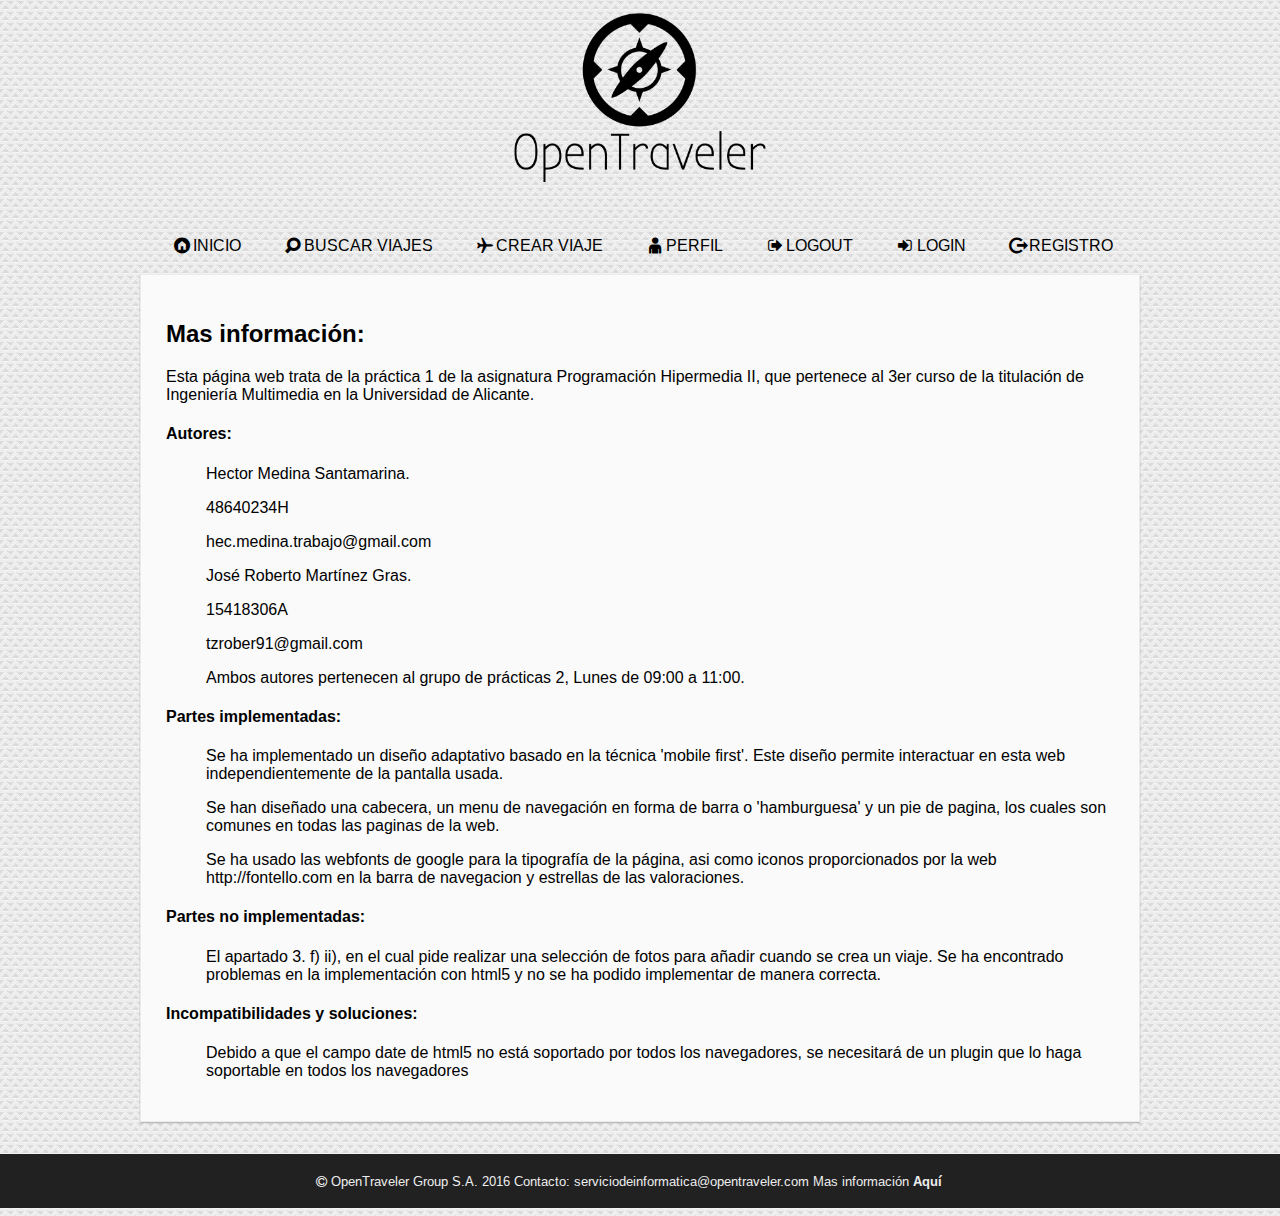
<file: about.html>
<!DOCTYPE html>
<html lang="es">
<head>
<title>ABOUT-OPEN TRAVELER</title>
<link rel="stylesheet" type="text/css" href="css/style1.css">
<link href='https://fonts.googleapis.com/css?family=Arimo:400,400italic,700,700italic' rel='stylesheet' type='text/css'>
<link type="text/css" rel="stylesheet" href="css/house.css" />
<link type="text/css" rel="stylesheet" href="css/apple.css" />
<meta http-equiv="content-type" content="text/html;charset=utf-8" />
</head>

<body>

<header>

<nav id="hamburguesa">

<div class="control-menu-ap">
		<a href="#hamburguesa" class="abrir"><i class="icons8-menu"></i></a>
		<a href="#" class="cerrar"><i class="icons8-delete"></i></a>
	</div>
	<img id="logo-movil"  alt="" src="images/logo1.png">
  
<ul class="menu-nav">
		<li><a href="index.html"><i class="icon-home-circled"></i>INICIO</a> </li>
		<li><a href="buscar_viajes.html"><i class="icon-search"></i>BUSCAR VIAJES</a></li> 
		<li><a href="crear_viaje.html"><i class="icon-flight"></i>CREAR VIAJE</a></li>
		<li><a href="about.html"><i class="icon-adult"></i>PERFIL</a></li>
		<li><a href="registro.html"><i class="icon-logout-2"></i>LOGOUT</a></li>
		<li><a href="login.html"><i class="icon-login"></i>LOGIN</a></li>
		<li><a href="registro.html"><i class="icon-logout"></i>REGISTRO</a></li>
	</ul>
</nav>

<nav id="ed-escritorio">
<img id="logo-esctritorio"  alt="" src="images/logo.png" >

	<ul class="menu-principal">
		<li><a href="index.html"><i class="icon-home-circled"></i>INICIO</a> </li>
		<li><a href="buscar_viajes.html"><i class="icon-search"></i>BUSCAR VIAJES</a></li> 
		<li><a href="crear_viaje.html"><i class="icon-flight"></i>CREAR VIAJE</a></li>
		<li><a href="about.html"><i class="icon-adult"></i>PERFIL</a></li>
		<li><a href="registro.html"><i class="icon-logout-2"></i>LOGOUT</a></li>
		<li><a href="login.html"><i class="icon-login"></i>LOGIN</a></li>
		<li><a href="registro.html"><i class="icon-logout"></i>REGISTRO</a></li>
	</ul>
</nav>


</header>



<section id= "busqueda">
	

	<h2>Mas información:</h2>

	<p>Esta página web trata de la práctica 1 de la asignatura
	Programación Hipermedia II, que pertenece al 3er curso de la
	titulación de Ingeniería Multimedia en la Universidad de Alicante.</p>

	<h4>Autores:</h4>
		<ul class="">
		    <li><p>Hector Medina Santamarina. </p>    </li>
			<li><p>48640234H</p></li>   
			<li><p>hec.medina.trabajo@gmail.com </p></li>
			
			<li><p>José Roberto Martínez Gras.</p></li>
			<li><p>15418306A</p> </li>
			<li> <p>tzrober91@gmail.com</p></li>  
	
			<li>Ambos autores pertenecen al grupo de prácticas 2, Lunes de 09:00 a 11:00.</li>
		</ul>
	<h4>Partes implementadas:</h4>
		<ul class="">
			<li><p>Se ha implementado un diseño adaptativo basado en la técnica 'mobile first'. 
			Este diseño permite interactuar en esta web independientemente de la pantalla usada.</p></li>

			<li><p>Se han diseñado una cabecera, un menu de navegación en forma de barra o 
			'hamburguesa' y un pie de pagina, los cuales son comunes en todas las paginas de la web.</p></li>

			<li><p>Se ha usado las webfonts de google para la tipografía de la página, asi como iconos 
			proporcionados por la web http://fontello.com en la barra de navegacion y estrellas de las valoraciones.</p></li>
		</ul>
	

	<h4>Partes no implementadas:</h4>
		<ul class="">
			<li><p>El apartado 3. f) ii), en el cual pide realizar una selección de fotos para añadir cuando se crea un viaje. 
			Se ha encontrado problemas en la implementación con html5 y no se ha podido implementar de manera correcta.</p></li>


 		</ul>


	<h4>Incompatibilidades y soluciones:</h4>
		<ul class="">			
			<li><p>Debido a que el campo date de html5 no está soportado por todos los navegadores, 
					se necesitará de un plugin que lo haga soportable en todos los navegadores</p></li>
		</ul>

</section>




<footer>

  <p><i class="icon-copyright"></i>OpenTraveler Group S.A.   2016   Contacto: <a href="mailto:serviciodeinformatica@opentraveler.com">serviciodeinformatica@opentraveler.com</a> Mas información <a href="about.html"><b>Aquí</b></a></p>
</footer>

</body>
</html>
</file>
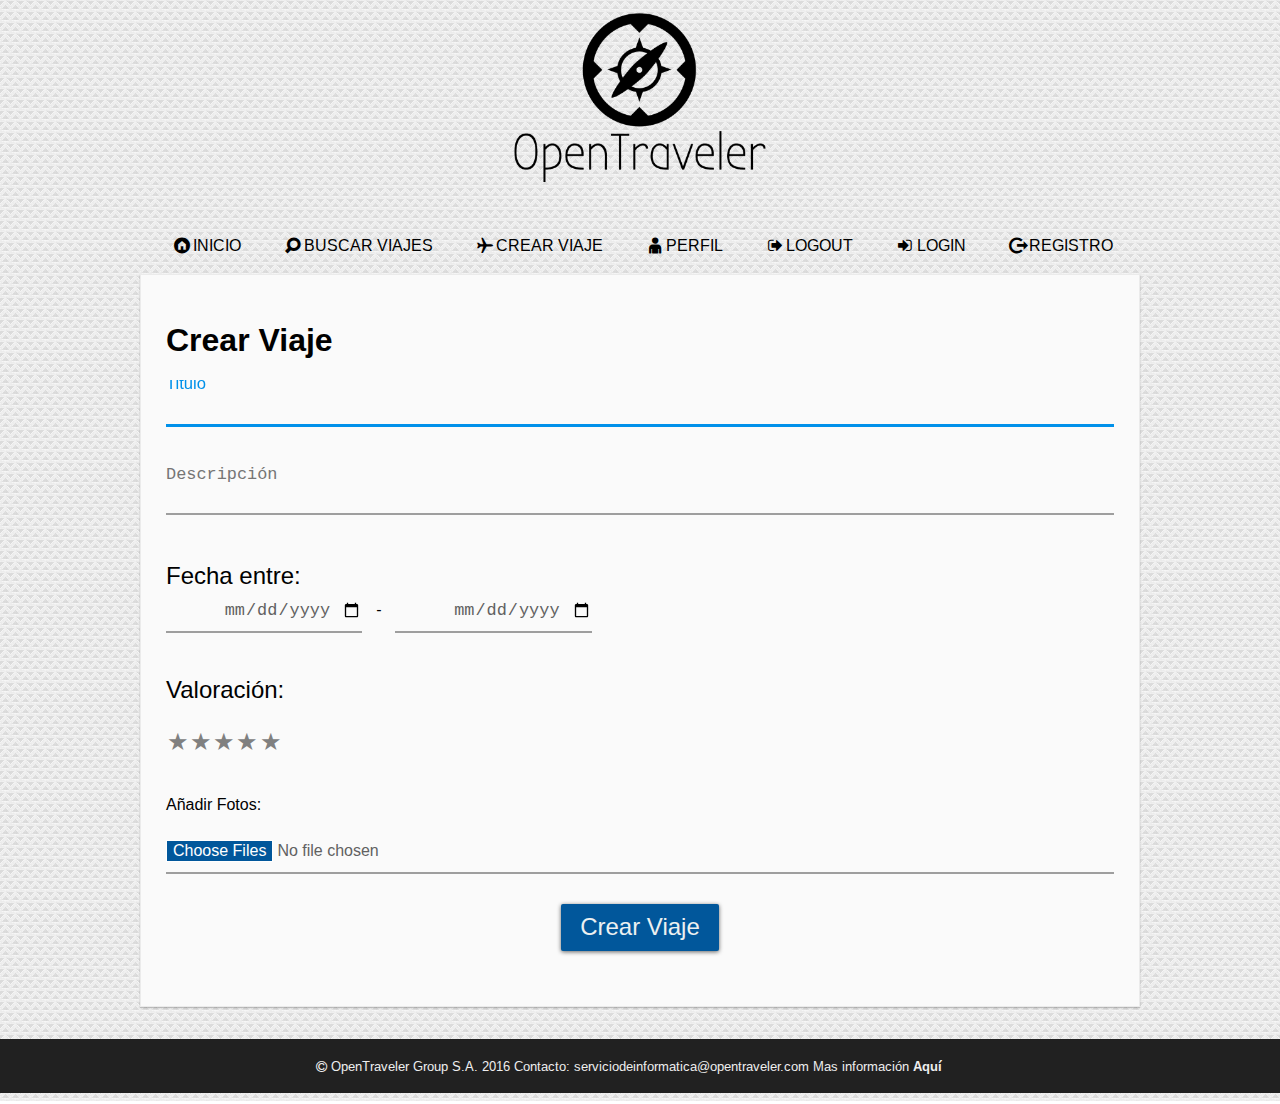
<file: crear_viaje.html>
<!DOCTYPE html>
<html lang="es">
<head>
<title>CREAR VIAJE-OPEN TRAVELER</title>
<link rel="stylesheet" type="text/css" href="css/style1.css">
<link href='https://fonts.googleapis.com/css?family=Arimo:400,400italic,700,700italic' rel='stylesheet' type='text/css'>
<link type="text/css" rel="stylesheet" href="css/house.css" />
<link type="text/css" rel="stylesheet" href="css/apple.css" />
<meta http-equiv="content-type" content="text/html;charset=utf-8" />
</head>


<body>

<header>

<nav id="hamburguesa">

<div class="control-menu-ap">
		<a href="#hamburguesa" class="abrir"><i class="icons8-menu"></i></a>
		<a href="#" class="cerrar"><i class="icons8-delete"></i></a>
	</div>
	<img id="logo-movil"  alt="" src="images/logo1.png">
  
<ul class="menu-nav">
		<li><a href="index.html"><i class="icon-home-circled"></i>INICIO</a> </li>
		<li><a href="buscar_viajes.html"><i class="icon-search"></i>BUSCAR VIAJES</a></li> 
		<li><a href="crear_viaje.html"><i class="icon-flight"></i>CREAR VIAJE</a></li>
		<li><a href="about.html"><i class="icon-adult"></i>PERFIL</a></li>
		<li><a href="registro.html"><i class="icon-logout-2"></i>LOGOUT</a></li>
		<li><a href="login.html"><i class="icon-login"></i>LOGIN</a></li>
		<li><a href="registro.html"><i class="icon-logout"></i>REGISTRO</a></li>
	</ul>
</nav>

<nav id="ed-escritorio">
<img id="logo-esctritorio"  alt="" src="images/logo.png" >

	<ul class="menu-principal">
		<li><a href="index.html"><i class="icon-home-circled"></i>INICIO</a> </li>
		<li><a href="buscar_viajes.html"><i class="icon-search"></i>BUSCAR VIAJES</a></li> 
		<li><a href="crear_viaje.html"><i class="icon-flight"></i>CREAR VIAJE</a></li>
		<li><a href="about.html"><i class="icon-adult"></i>PERFIL</a></li>
		<li><a href="registro.html"><i class="icon-logout-2"></i>LOGOUT</a></li>
		<li><a href="login.html"><i class="icon-login"></i>LOGIN</a></li>
		<li><a href="registro.html"><i class="icon-logout"></i>REGISTRO</a></li>
	</ul>
</nav>


</header>



<section id="busqueda">
<h1>Crear Viaje</h1>

	<form action='#'>
		
	    <!--Usuario:-->
		<input type="text" class="titulo" name="titulo" placeholder = "Titulo" maxlength="200" autofocus required title="Introduce un Titulo"> 
		<!--pattern="^([a-z]+[0-9]{0,2}){5,12}$"-->
		<!--Contraseña:-->
		<textarea class="descripcion" placeholder="Descripción" required title="Introduce una Descripción"></textarea>
	<div class="fechas">
		<p id="val-1">Fecha entre:</p>
		<input type="date" name="fechaini" required>
		<span> - </span>
		<input type="date" name="fechafin" required> 
		</div> 
		
		<p id="val-2">Valoración:</p>
		
		<p class="clasificacion">
   		 <input id="radio1" type="radio" name="estrellas" value="5"><!--
    --><label for="radio1">★</label><!--
    --><input id="radio2" type="radio" name="estrellas" value="4"><!--
    --><label for="radio2">★</label><!--
    --><input id="radio3" type="radio" name="estrellas" value="3"><!--
    --><label for="radio3">★</label><!--
    --><input id="radio4" type="radio" name="estrellas" value="2"><!--
    --><label for="radio4">★</label><!--
    --><input id="radio5" type="radio" name="estrellas" value="1"><!--
    --><label for="radio5">★</label>
  		</p>

		<p id="val">Añadir Fotos:</p>

			<input class="sub_foto" type="file" name="img" multiple>

		<button class="btn_viaje" type="submit" >Crear Viaje</button>

	</form>
</section>

<footer>

  <p><i class="icon-copyright"></i>OpenTraveler Group S.A.   2016   Contacto: <a href="mailto:serviciodeinformatica@opentraveler.com">serviciodeinformatica@opentraveler.com</a> Mas información <a href="about.html"><b>Aquí</b></a></p>
</footer>

</body>

</html>
</file>
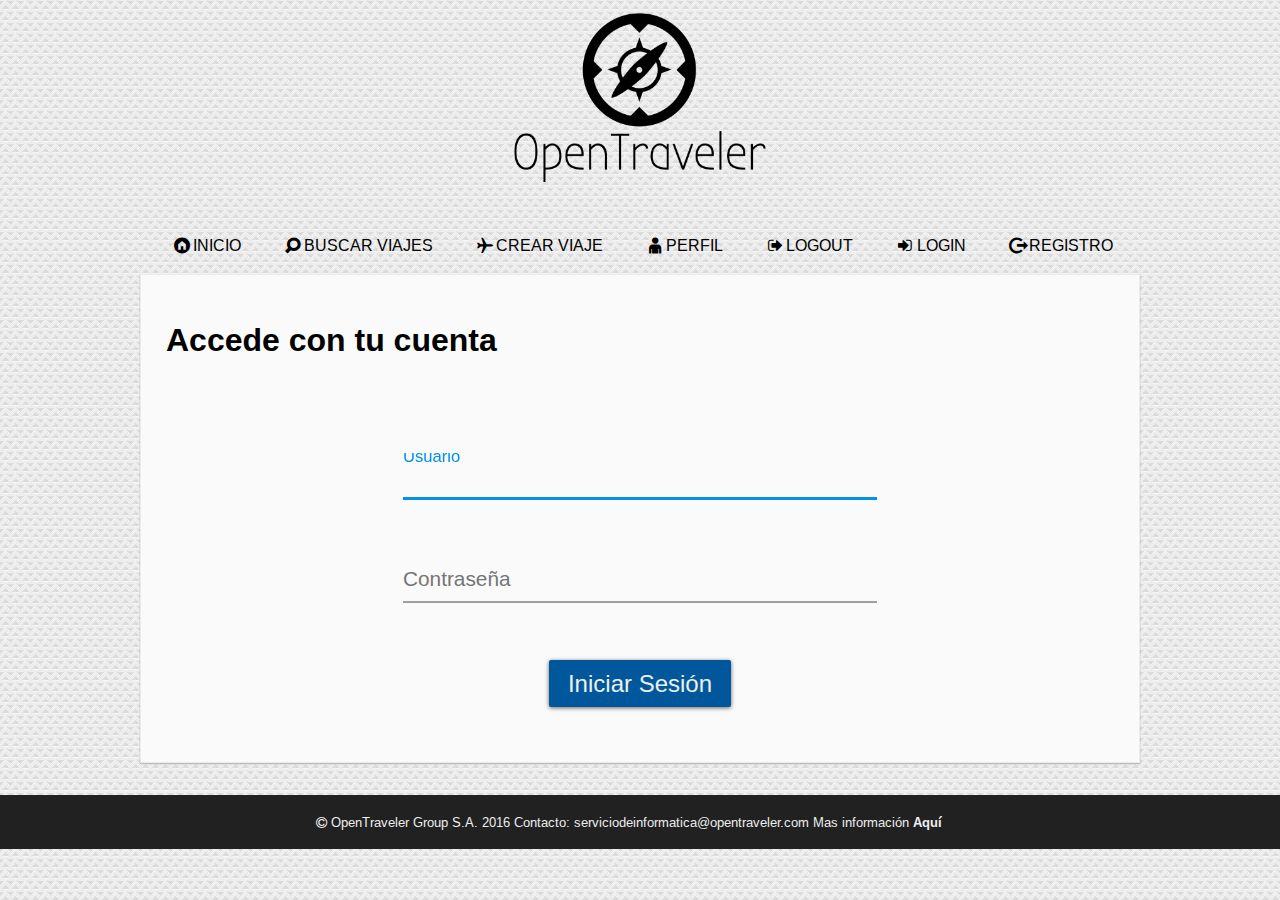
<file: login.html>
<!DOCTYPE html>
<html>
<head>
<title>LOGIN-OPEN TRAVELER</title>
<link rel="stylesheet" type="text/css" href="css/style1.css">
<link href='https://fonts.googleapis.com/css?family=Arimo:400,400italic,700,700italic' rel='stylesheet' type='text/css'>
<link type="text/css" rel="stylesheet" href="css/house.css" />
<link type="text/css" rel="stylesheet" href="css/apple.css" />
<meta http-equiv="content-type" content="text/html;charset=utf-8" />
</head>

<body>
<header>

<nav id="hamburguesa">

<div class="control-menu-ap">
		<a href="#hamburguesa" class="abrir"><i class="icons8-menu"></i></a>
		<a href="#" class="cerrar"><i class="icons8-delete"></i></a>
	</div>
	<img id="logo-movil"  alt="" src="images/logo1.png">
  
<ul class="menu-nav">
		<li><a href="index.html"><i class="icon-home-circled"></i>INICIO</a> </li>
		<li><a href="buscar_viajes.html"><i class="icon-search"></i>BUSCAR VIAJES</a></li> 
		<li><a href="crear_viaje.html"><i class="icon-flight"></i>CREAR VIAJE</a></li>
		<li><a href="about.html"><i class="icon-adult"></i>PERFIL</a></li>
		<li><a href="registro.html"><i class="icon-logout-2"></i>LOGOUT</a></li>
		<li><a href="login.html"><i class="icon-login"></i>LOGIN</a></li>
		<li><a href="registro.html"><i class="icon-logout"></i>REGISTRO</a></li>
	</ul>
</nav>

<nav id="ed-escritorio">
<img id="logo-esctritorio"  alt="" src="images/logo.png" >

	<ul class="menu-principal">
		<li><a href="index.html"><i class="icon-home-circled"></i>INICIO</a> </li>
		<li><a href="buscar_viajes.html"><i class="icon-search"></i>BUSCAR VIAJES</a></li> 
		<li><a href="crear_viaje.html"><i class="icon-flight"></i>CREAR VIAJE</a></li>
		<li><a href="about.html"><i class="icon-adult"></i>PERFIL</a></li>
		<li><a href="registro.html"><i class="icon-logout-2"></i>LOGOUT</a></li>
		<li><a href="login.html"><i class="icon-login"></i>LOGIN</a></li>
		<li><a href="registro.html"><i class="icon-logout"></i>REGISTRO</a></li>
	</ul>
</nav>


</header>


<section id="busqueda">
<h1>Accede con tu cuenta</h1>
	<form action='#'>

	    <!--Usuario:-->
		<input type="text" name="user" class="usuario" placeholder = "Usuario" pattern="^[a-zA-Z][a-zA-Z0-9]{1,20}$"  autofocus required title="Introduce un Usuario"> 
		<!--pattern="^([a-z]+[0-9]{0,2}){5,12}$"-->
		<!--Contraseña:-->
		<input type="password" class="pass" name="pass" placeholder = "Contraseña" required title="Introduce una Contraseña">
		<!--<input type="submit" value="Acceder">
		<br>
		<br>-->
		<button class="btn_viaje" type="submit" >Iniciar Sesión</button>

	</form>
</section>



<footer>

  <p><i class="icon-copyright"></i>OpenTraveler Group S.A.   2016   Contacto: <a href="mailto:serviciodeinformatica@opentraveler.com">serviciodeinformatica@opentraveler.com</a> Mas información <a href="about.html"><b>Aquí</b></a></p>
</footer>

</body>

</html>
</file>
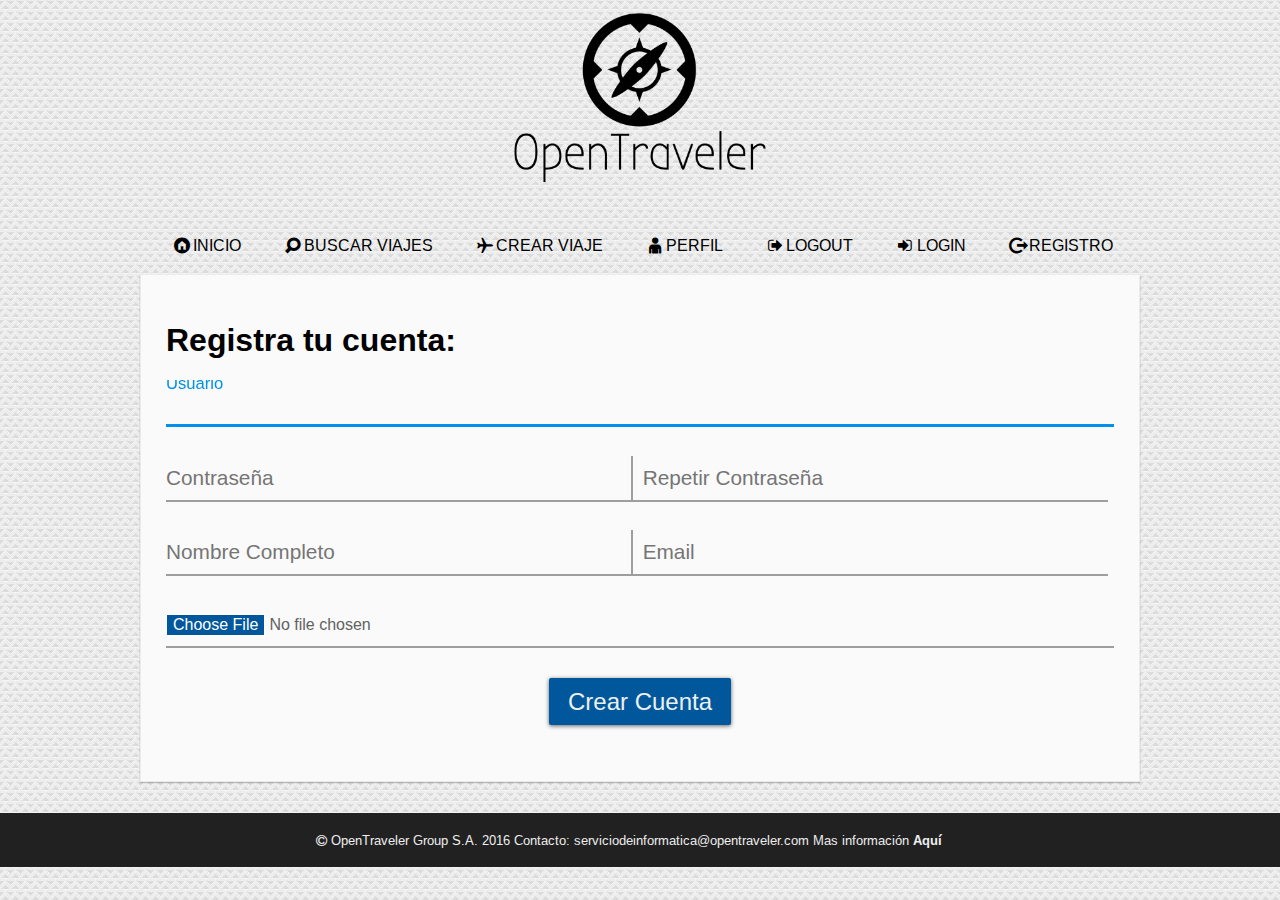
<file: registro.html>
<!DOCTYPE html>
<html lang="es">
<head>
<title>REGISTRO-OPEN TRAVELER</title>
<link rel="stylesheet" type="text/css" href="css/style1.css">
<link href='https://fonts.googleapis.com/css?family=Arimo:400,400italic,700,700italic' rel='stylesheet' type='text/css'>
<link type="text/css" rel="stylesheet" href="css/house.css" />
<link type="text/css" rel="stylesheet" href="css/apple.css" />
<meta http-equiv="content-type" content="text/html;charset=utf-8" />
</head>

<body>

<header>

<nav id="hamburguesa">

<div class="control-menu-ap">
		<a href="#hamburguesa" class="abrir"><i class="icons8-menu"></i></a>
		<a href="#" class="cerrar"><i class="icons8-delete"></i></a>
	</div>
	<img id="logo-movil"  alt="" src="images/logo1.png">
  
<ul class="menu-nav">
		<li><a href="index.html"><i class="icon-home-circled"></i>INICIO</a> </li>
		<li><a href="buscar_viajes.html"><i class="icon-search"></i>BUSCAR VIAJES</a></li> 
		<li><a href="crear_viaje.html"><i class="icon-flight"></i>CREAR VIAJE</a></li>
		<li><a href="about.html"><i class="icon-adult"></i>PERFIL</a></li>
		<li><a href="registro.html"><i class="icon-logout-2"></i>LOGOUT</a></li>
		<li><a href="login.html"><i class="icon-login"></i>LOGIN</a></li>
		<li><a href="registro.html"><i class="icon-logout"></i>REGISTRO</a></li>
	</ul>
</nav>

<nav id="ed-escritorio">
<img id="logo-esctritorio"  alt="" src="images/logo.png" >

	<ul class="menu-principal">
		<li><a href="index.html"><i class="icon-home-circled"></i>INICIO</a> </li>
		<li><a href="buscar_viajes.html"><i class="icon-search"></i>BUSCAR VIAJES</a></li> 
		<li><a href="crear_viaje.html"><i class="icon-flight"></i>CREAR VIAJE</a></li>
		<li><a href="about.html"><i class="icon-adult"></i>PERFIL</a></li>
		<li><a href="registro.html"><i class="icon-logout-2"></i>LOGOUT</a></li>
		<li><a href="login.html"><i class="icon-login"></i>LOGIN</a></li>
		<li><a href="registro.html"><i class="icon-logout"></i>REGISTRO</a></li>
	</ul>
</nav>


</header>



<section id="busqueda">
<h1>Registra tu cuenta:</h1>
	<form action='#'>

	    <!--Usuario:-->

		<input type="text" class="user-reg" name="user" placeholder = "Usuario" pattern="^[a-zA-Z]{1,1}[a-zA-Z0-9]{1,19}$" autofocus required title="Introduce un Usuario"> 
		<!--pattern="^([a-z]+[0-9]{0,2}){5,12}$"-->
		<!--Contraseña:-->
		<input type="password" class="pass-reg1" name="pass" placeholder = "Contraseña"  pattern="^[a-zA-Z0-9_-]{1,20}$" required title="Introduce una Contraseña">
		<input type="password" name="pass2" class="pass-reg2" placeholder = "Repetir Contraseña" pattern="^[a-zA-Z0-9_-]{1,20}$" required title="Repite tu Contraseña">

		<input type="text" name="nombre_completo" class="pass-reg1" placeholder = "Nombre Completo" required title="Introduce tu Nombre completo">

		<input type="email" name="email" class="pass-reg2" placeholder = "Email" required title="Introduce un Email">

		<input type="file" class="sub_foto" name="uploadedfile" id="uploadedfile" />
		
		<button class="btn_viaje" type="submit" >Crear Cuenta</button>
	</form>
</section>


<footer>

  <p><i class="icon-copyright"></i>OpenTraveler Group S.A.   2016   Contacto: <a href="mailto:serviciodeinformatica@opentraveler.com">serviciodeinformatica@opentraveler.com</a> Mas información <a href="about.html"><b>Aquí</b></a></p>
</footer>

</body>

</html>
</file>
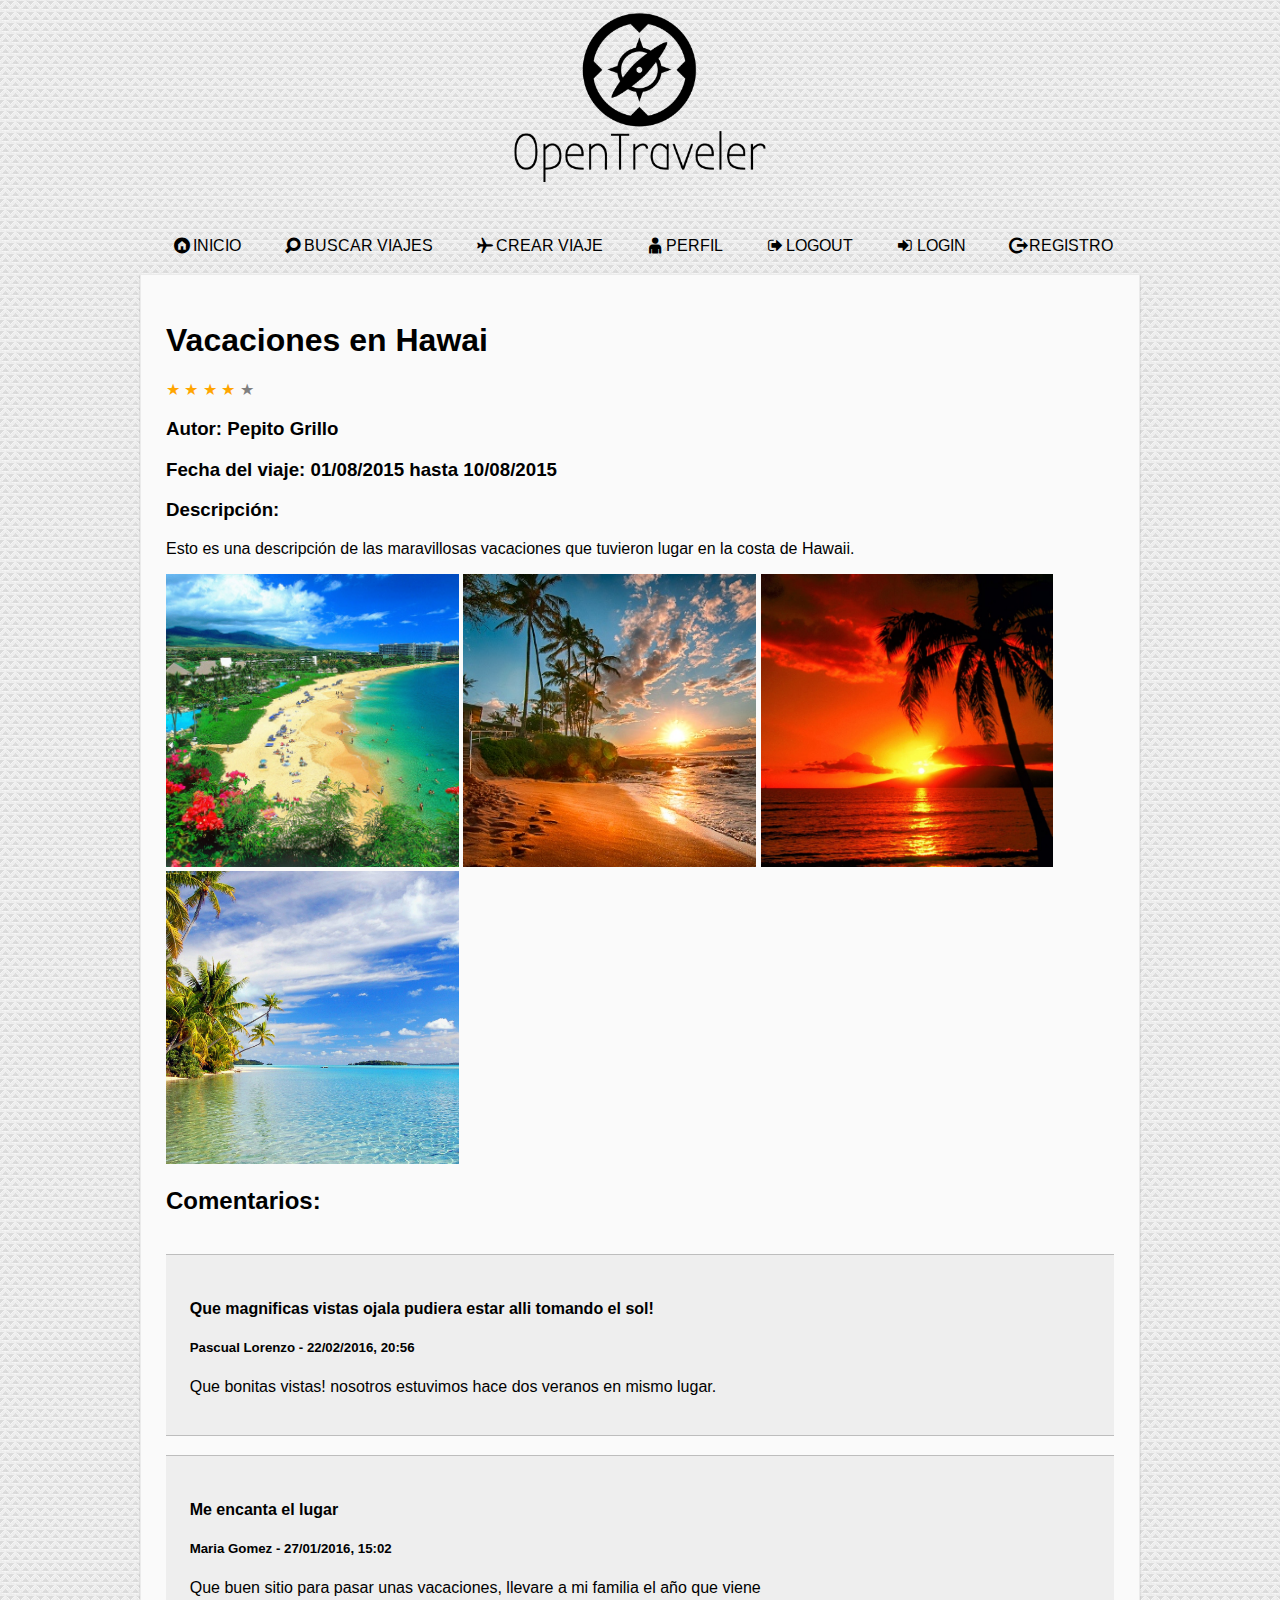
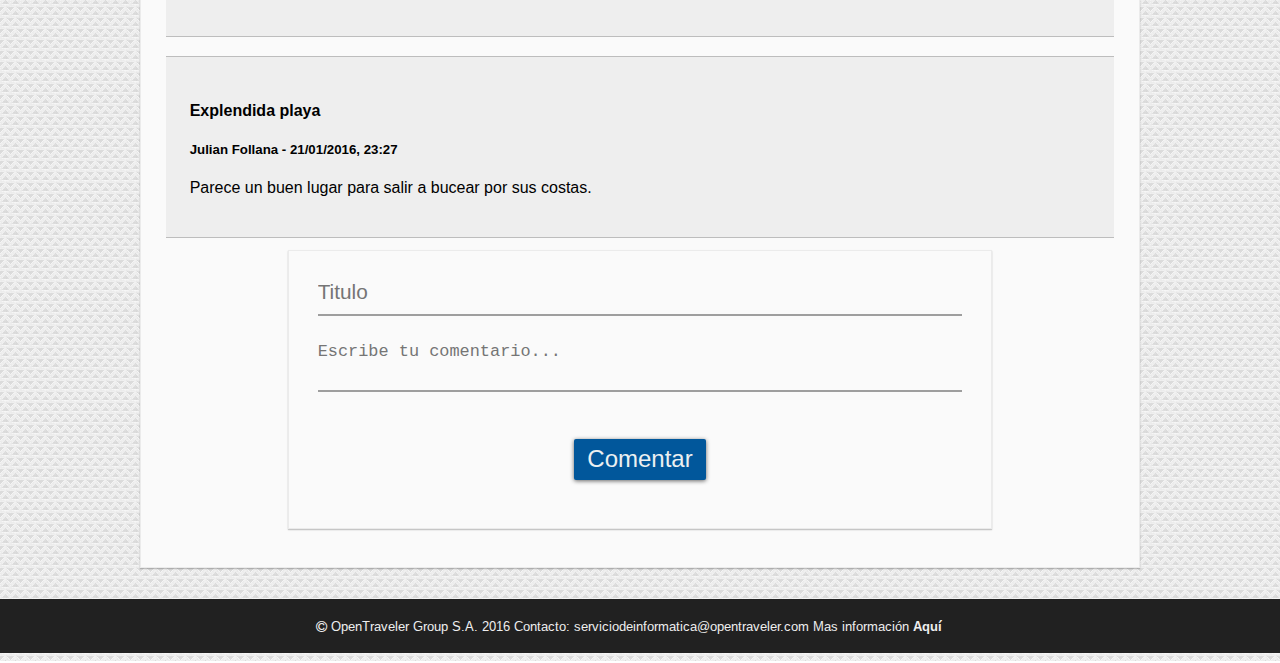
<file: viaje.html>
<!DOCTYPE html>
<html lang="es">
<head>
<title>VIAJE-OPEN TRAVELER</title>
<link rel="stylesheet" type="text/css" href="css/style1.css">
<link href='https://fonts.googleapis.com/css?family=Arimo:400,400italic,700,700italic' rel='stylesheet' type='text/css'>
<link type="text/css" rel="stylesheet" href="css/house.css" />
<link type="text/css" rel="stylesheet" href="css/apple.css" />
<meta http-equiv="content-type" content="text/html;charset=utf-8" />
</head>

<body>

<header>

<nav id="hamburguesa">

<div class="control-menu-ap">
		<a href="#hamburguesa" class="abrir"><i class="icons8-menu"></i></a>
		<a href="#" class="cerrar"><i class="icons8-delete"></i></a>
	</div>
	<img id="logo-movil"  alt="" src="images/logo1.png">
  
<ul class="menu-nav">
		<li><a href="index.html"><i class="icon-home-circled"></i>INICIO</a> </li>
		<li><a href="buscar_viajes.html"><i class="icon-search"></i>BUSCAR VIAJES</a></li> 
		<li><a href="crear_viaje.html"><i class="icon-flight"></i>CREAR VIAJE</a></li>
		<li><a href="about.html"><i class="icon-adult"></i>PERFIL</a></li>
		<li><a href="registro.html"><i class="icon-logout-2"></i>LOGOUT</a></li>
		<li><a href="login.html"><i class="icon-login"></i>LOGIN</a></li>
		<li><a href="registro.html"><i class="icon-logout"></i>REGISTRO</a></li>
	</ul>
</nav>

<nav id="ed-escritorio">
<img id="logo-esctritorio"  alt="" src="images/logo.png" >

	<ul class="menu-principal">
		<li><a href="index.html"><i class="icon-home-circled"></i>INICIO</a> </li>
		<li><a href="buscar_viajes.html"><i class="icon-search"></i>BUSCAR VIAJES</a></li> 
		<li><a href="crear_viaje.html"><i class="icon-flight"></i>CREAR VIAJE</a></li>
		<li><a href="about.html"><i class="icon-adult"></i>PERFIL</a></li>
		<li><a href="registro.html"><i class="icon-logout-2"></i>LOGOUT</a></li>
		<li><a href="login.html"><i class="icon-login"></i>LOGIN</a></li>
		<li><a href="registro.html"><i class="icon-logout"></i>REGISTRO</a></li>
	</ul>
</nav>


</header>

<section id="busqueda">
	<h1>Vacaciones en Hawai</h1>
	<span id="estrella-1">★</span>
	<span id="estrella-2">★</span>
	<span id="estrella-3">★</span>
	<span id="estrella-4">★</span>
	<span id="estrella_desactivada">★</span>
	
	<h3>Autor: Pepito Grillo</h3>
	<h3>Fecha del viaje: 01/08/2015 hasta 10/08/2015</h3>
	<h3>Descripción: </h3><p>Esto es una descripción de las maravillosas vacaciones que tuvieron lugar en 
            la costa de Hawaii.</p>
	

	<img src="images/hawaii.jpg" alt="" >
	<img src="images/hawaii2.jpg" alt="" >
	<img src="images/hawaii3.jpg" alt="" >
	<img src="images/hawaii4.jpg" alt="" >

	
		<!--COMENTARIOS-->
		  <section id="comentario">
			<h2>Comentarios:</h2>
	        <article>
		        <h4>Que magnificas vistas ojala pudiera estar alli tomando el sol!</h4>
		        <h5>Pascual Lorenzo - 22/02/2016, 20:56</h5>
		        <p>Que bonitas vistas! nosotros estuvimos hace dos veranos en mismo lugar.</p>
		    </article>

		    <article>
		        <h4>Me encanta el lugar</h4>
		        <h5>Maria Gomez - 27/01/2016, 15:02</h5>
		        <p>Que buen sitio para pasar unas vacaciones, llevare a mi familia el año que viene</p>
		    </article>

		    <article>
		        <h4>Explendida playa</h4>
		        <h5>Julian Follana - 21/01/2016, 23:27</h5>
		        <p>Parece un buen lugar para salir a bucear por sus costas.</p>
		    </article>

	
			
			<form id="coment" action='#'>
			<input type="text" class="titulo" name="titulo" placeholder = "Titulo" maxlength="50" required title="Máximo 50 caracteres"> 	
			<textarea class="descripcion" placeholder="Escribe tu comentario..." required title="Introduce un comentario"></textarea>          		
			<button class="btn_viaje" type="submit" >Comentar</button>

			</form>
		</section>
</section>


<footer>

  <p><i class="icon-copyright"></i>OpenTraveler Group S.A.   2016   Contacto: <a href="mailto:serviciodeinformatica@opentraveler.com">serviciodeinformatica@opentraveler.com</a> Mas información <a href="about.html"><b>Aquí</b></a></p>
</footer>

</body>

</html>
</file>
<file: css/style1.css>
/* Smartphones (landscape) ----------- */
@media only screen
and (min-width : 321px){
	


	#ed-escritorio
	{
		display: none;
	}

	/*Logo*/
	#logo-movil
	{
		width: 25%;
		margin-left: 38%;
		margin-top: 1%;
    	margin-right: auto;
	}

	#logo-esctritorio
	{
		width: 25%;
		margin-left: 38%;
		margin-top: 1%;
    	margin-right: auto;
	}
	
	/*Menú de hamburguesa*/

	ul.menu-nav
	{
		height: 0;
		overflow: hidden;
		margin-top: -2%;
	}

	#hamburguesa
	{

		display: inline-block;
		width: 102%;
		background: #212121;
		margin-top: -0.8%;
		margin-left: -0.9%;
		transition: height 0.4s;
		padding-bottom: 0;
	}

	.control-menu-ap
	{
		float: right;
		margin-top: 1.7%;
		margin-right: 4%;
	}

	.menu-nav
	{
		font-size: 2em;
		list-style: none;
	}	

	.menu-nav i
	{
		margin-left: 2.5%;
		margin-right: 2.5%;
	}
	
	.menu-nav li
	{
		padding-top: 3%;
		font-size: 0.9em;

	}

	.menu-nav a
	{
		text-decoration: none;
		color: #E0E0E0;	
	}
	
	.menu-nav a:visited
	{
		text-decoration: none;
		color: #E0E0E0;		
	}

	.menu-nav a:link
	{
		text-decoration: none;
		color: #E0E0E0;		
	}

	#hamburguesa:target .menu-nav 
	{
		height: 81.5vh;
		transition: height 0.4s ease-in-out;

	}
	
	.abrir
	{
		font-size: 2.3em;
	}

	.cerrar
	{
		font-size: 2.3em;
		display: none;
	}



	.control-menu-ap a
	{
		text-decoration: none;
		color: #9E9E9E;
	}

	.control-menu-ap a:visited
	{
		color: #9E9E9E;
	}

	.control-menu-ap a:link 
	{
		color:#9E9E9E;
	}

	h1
	{
		font-family: 'Lato', sans-serif;
		font-size: 2.8em;

	}

	#hamburguesa:target .abrir
	{
		display: none;
	}

	#hamburguesa:target .cerrar
	{
		display: inline-block;
	}	

	.titulo
	{
		width: 100%;
		font-size: 1.7em;
	}
	.titulo-bus
	{
		width: 49.1%;
		font-size: 1.7em;
		border-right: solid 2px #9E9E9E;
	}

	.usuario
	{
		width: 50%;
		font-size: 1.7em;
		display: block;
		margin-bottom: 6%;
		margin-left: auto;
		margin-right: auto;
	}

	.user-reg
	{
		width: 100%;
		font-size: 1.7em;
		margin-bottom: 3%;
	}

	.pass-reg1
	{
		width: 49.1%;
		font-size: 1.7em;
		border-right: solid 2px #9E9E9E;
		margin-bottom: 3%;
	}

	.pass-reg2
	{
		width: 49.1%;
		font-size: 1.7em;
		margin-left: -0.5%;
		padding-left: 1%;
	}

	.pass
	{
		width: 50%;
		font-size: 1.7em;
		margin-bottom: 6%;
		display: block;
		margin-left: auto;
		margin-right: auto;
	}

	.autor
	{
		width: 49.1%;
		font-size: 1.7em;
		margin-left: -0.5%;
		padding-left: 1%;
	}

	.descripcion
	{
		width: 100%;
		border: none;
		padding: 10px 0;
		border-bottom: solid 2px #9E9E9E;
		background: transparent;
	  	color: #616161;
	  	font-size: 1.6em;
		margin-top: 2%;
		margin-bottom: 2%;
		padding-top: 2%;
		resize: none;
	}

	.descripcion:focus, .descripcion:valid
	{
		box-shadow: none;
 		outline: none;
 		background-position: 0 0;
	}
	
	.descripcion::-webkit-input-placeholder
	{
 		-webkit-transition: all 0.3s ease-in-out;
 		transition: all 0.3s ease-in-out;
	}

	.descripcion:focus::-webkit-input-placeholder
	{
		 color: #0091EA;
 		font-size: 0.8em;
 		-webkit-transform: translateY(-21px);
 		transform: translateY(-21px);
 		visibility: visible !important;
	}
	
	.fechas input
	{
		font-size: 1.5em;
		margin-bottom: 2%;
		text-align: center;
		padding-left: 5%;
	}


	.fechas span
	{
		margin-left: 1%;
		margin-right: 1%;
		font-size: 2em;
	}

	.btn_viaje
	{
		position: relative;

  		display: block;
  		margin: 30px auto;
  		padding: 0;

  		overflow: hidden;

 		border-width: 0;
  		outline: none;
  		border-radius: 2px;
  		box-shadow: 0 1px 4px rgba(0, 0, 0, .6);
  
  		background-color: #01579B;
  		color: #ecf0f1;
  
  		transition: background-color .3s;
  		padding: 1% 2%;
  		font-size: 1.5em;
	}
	

	.btn_viaje:hover, .btn_viaje:focus {
  		background-color: #01579B
	}

	.btn_viaje:active:before {
 		width: 120%;
  		padding-top: 120%;
  	
  		transition: width .2s ease-out, padding-top .2s ease-out;
	}

	.btn_viaje:before {
  		content: "";
  
 		position: absolute;
  		top: 50%;
  		left: 50%;
  
  		display: block;
  		width: 0;
  		padding-top: 0;
    
  		border-radius: 100%;
  
  		background-color: rgba(236, 240, 241, .3);
  
  		-webkit-transform: translate(-50%, -50%);
  		-moz-transform: translate(-50%, -50%);
  		-ms-transform: translate(-50%, -50%);
 		-o-transform: translate(-50%, -50%);
  		transform: translate(-50%, -50%);
	}

	.btn_viaje:active:before {
  		width: 120%;
  		padding-top: 120%;
  		transition: width .2s ease-out, padding-top .2s ease-out;
	}

	label
	{
		margin-right: 1%;
		font-size: 1.8em;
		display: block;
	}

	input 
	{
		border: none;
		padding: 10px 0;
		border-bottom: solid 2px #9E9E9E;
	  	background: transparent;
	  	color: #616161;
	  	font-size: 1em;
	}
	
	input:focus, input:valid 
	{
 		box-shadow: none;
 		outline: none;
 		background-position: 0 0;
	}

	input::-webkit-input-placeholder 
	{
		-webkit-transition: all 0.3s ease-in-out;
		transition: all 0.3s ease-in-out;
	}

	input:focus::-webkit-input-placeholder 
	{
 		color: #0091EA;
 		font-size: 0.8em;
 		-webkit-transform: translateY(-20px);
 		transform: translateY(-20px);
 		visibility: visible !important;
	}

	#viajes-1, #viajes-2, #viajes-3, #viajes-4, #viajes-5 
	{
		width: 92%;
		background: #EEEEEE;
		margin-left: auto;
		margin-right: auto;
		padding: 2% 3%;
		border: 1px solid #ebebeb;
    	box-shadow: rgba(0,0,0,0.14902) 0px 1px 1px 0px,rgba(0,0,0,0.09804) 0px 1px 2px 0px;
		margin-top: 1.25%;
		margin-bottom: 1.25%;
	}


	.demo-1 p
	{
		display: none;
	}

	.demo-1 a
	{
		display: block;
		text-decoration: none;	
		background: #01579B;
		padding: 2.5%;
		width: 100%;
		text-align: center;
		margin-top: 5%;
		margin-left: 50%;
		margin-bottom: 5%;
	}
	.demo-1 a:visited
	{
		color: white;
	}
	.demo-1 a:link
	{
		color: white;
	}
	
	
	.demo-1 
	{
		width: 50%;
		margin:0;
		display: inline-block;
		font-size: 1.5em;

	}
	


	#viajes-1 img, #viajes-2 img, #viajes-3 img, #viajes-4 img, #viajes-5 img
	{
		width: 100%;
		display: inline-block;
	}

	.content-viajes
	{
		display: inline-block;
		width: 95%;
		font-size: 1.4em;
	 	vertical-align:top;
	 	margin-top: 8%;
	}


	/*Pie*/
	footer
	{
		font-size: 1.2em;
		text-align: center;
		background: #212121;
		position: inherit;
		padding-right: 2%;
		margin-left: -1%;
		margin-top: 2.5%;
		padding-top: 0.5%;
		padding-bottom: 0.5%;
		width: 100%;
		color: #EEEEEE;
	}
	
	footer a
	{
		text-decoration: none;
	}

	footer a:link 
	{
		color: #EEEEEE;
	}

	footer a:visited 
	{
		color: #EEEEEE;
	}


	#viajes-resul-1, #viajes-resul-2, #viajes-resul-3, #viajes-resul-4, #viajes-resul-5, #viajes-resul-6, #viajes-resul-7, #viajes-resul-8, #viajes-resul-9, #viajes-resul-10
	{
	   	width: 95%;
    	background: #F5F5F5;
   		padding: 0% 2%;
    	padding-top: 2%;
    	padding-bottom: 2%;
    	margin-right: auto;
    	margin-left: auto;
    	border: 1px solid #ebebeb;
    	box-shadow: rgba(0,0,0,0.14902) 0px 1px 1px 0px,rgba(0,0,0,0.09804) 0px 1px 2px 0px;
		margin-top: 1%;
		margin-bottom: 1%;
		display: inline-block;
	}

	#viajes-resul-1 img, #viajes-resul-2 img, #viajes-resul-3 img, #viajes-resul-4 img, #viajes-resul-5 img, #viajes-resul-6 img, #viajes-resul-7 img, #viajes-resul-8 img, #viajes-resul-9 img, #viajes-resul-10 img
	{
		width: 100%;
		min-height: 20%;
		max-height: 50%;
		font-size: 2em;
	}


	#viajes-resul-1 div, #viajes-resul-2 div, #viajes-resul-3 div, #viajes-resul-4 div, #viajes-resul-5 div, #viajes-resul-6 div, #viajes-resul-7 div, #viajes-resul-8 div, #viajes-resul-9 div, #viajes-resul-10 div
	{
		width: 95%;
	}

	
	.clasificacion {
  		display: inline-flex;
  		margin-left: 0.7%;
  		direction: rtl;
  		unicode-bidi: bidi-override;
	}
		
	.clasificacion1 {
  		direction: rtl;
  		unicode-bidi: bidi-override;
  		display: inline-flex;
  		margin-left: 0.7%;
	}

	.clasificacion p {
  		text-align: center;
	}

	.clasificacion input[type="radio"] {
  		display: none;
	}

	.clasificacion label {
  		color: grey;
	}

	.clasificacion label:hover, label:hover ~ label {
  		color: orange;
	}

	.clasificacion input[type="radio"]:checked ~ label {
  		color: orange;
	}

	.clasificacion1 p {
  		text-align: center;
	}

	.clasificacion1 input[type="radio"] {
  		display: none;
	}

	.clasificacion1 label {
  		color: grey;
	}

	.clasificacion1 label:hover, label:hover ~ label {
  		color: orange;
	}

	.clasificacion1 input[type="radio"]:checked ~ label {
  		color: orange;
	}
	
	#val-1, #val-2
	{
		font-size: 2em;
		margin-bottom: 0;
	}

	input[type="file"]
	{
		width: 	100%;
	}
	

	#busqueda, #busqueda-rel
	{
		background: #EEEEEE;
		margin-left: auto;
    	margin-right: auto;
    	padding: 1% 4%;
    	margin-top: 2%;
		width: 90%;
		box-shadow: rgba(0,0,0,0.14902) 0px 1px 1px 0px,rgba(0,0,0,0.09804) 0px 1px 2px 0px;
		font-family: 'Lato', sans-serif;
		font-weight: lighter;
	}

	.sub_foto::-webkit-file-upload-button {
   		color: white;
   		border: 1px solid;
		background: #01579B;
		font-size: 1em;
		font-weight: lighter;
	}
	
	#busqueda > img {
    width: 26.5em;
    height: 26.5em;
    object-fit: cover;
    margin-right: auto;
    margin-left: auto;
	}

	#estrella-1, #estrella-2, #estrella-3, #estrella-4
	{
		color: orange;
	}

	#estrella_desactivada
	{
		color: grey;
	}

		
	article{
		border-top: 1px solid #BDBDBD;
		border-bottom: 1px solid #BDBDBD;
		background: #EEEEEE;
		width: 95%;
		display: inline-block;
		margin-top: 2%;
		padding: 2.5%;
		font-size: 1.5em;
	}


	#comentarios form
	{
		border: 1px solid #BDBDBD;
		background: #EEEEEE;
		margin-top: 5%;
		margin-bottom: 5%;
		width: 50%;
		margin-right: auto;
		margin-left: auto;
		padding: 2.5%;

	}

	html
	{
		background-size: 2%;
		background: url(../images/background.png);
		font-family: 'Arimo', sans-serif;
			/* Animation Property */
			animation-property: width;
			animation-property: height;
			transition-duration: 1s;

			/* webkit */
			-webkit-animation-property: width;
			-webkit-animation-property: height;
			-webkit-transition-duration: 3s;
 
			/* moz */
			-moz-animation-property: width;
			-moz-animation-property: height;
			-moz-transition-duration: 3s;
 
			/* opera */
			-o-animation-property: width;
			-o-animation-property: height;
			-o-transition-duration: 3s;

	}

	#coment article > h4{
	    overflow:hidden;
	    white-space:nowrap;
	    text-overflow: ellipsis;
	}
	#viajes article > h4{
	    overflow:hidden;
	    white-space:nowrap;
	    text-overflow: ellipsis;
	}

		.content-viajes a
	{
		display: block;
		text-decoration: none;	
		background: #01579B;
		padding: 2.5%;
		width: 100%;
		text-align: center;

	}
	.content-viajes a:visited
	{
		color: white;
	}
	.content-viajes a:link
	{
		color: white;
	}
	
	#coment
	{
		width: 92%;
		background: #EEEEEE;
		margin-left: auto;
		margin-right: auto;
		padding: 2% 3%;
		border: 1px solid #ebebeb;
    	box-shadow: rgba(0,0,0,0.14902) 0px 1px 1px 0px,rgba(0,0,0,0.09804) 0px 1px 2px 0px;
		margin-top: 1.25%;
		margin-bottom: 1.25%;
	}

	#coment a:visited
	{
		color: black;
	}
	#coment a:link
	{
		color: black;
	}
}
 
/* Smartphones (portrait) ----------- */
@media only screen
and (max-width : 320px){
	#ed-escritorio
	{
		display: none;
	}

	/*Logo*/
	#logo-movil
	{
		width: 50%;
		margin-right: auto;
		margin-left: 25%;
		margin-top: 5%;
	}

	#logo-esctritorio
	{
		width: 50%;
		margin-right: auto;
		margin-left: 25%;
		margin-top: 5%;
	}
	
	/*Menú de hamburguesa*/

	ul.menu-nav
	{
		height: 0;
		overflow: hidden;
		margin-top: -2%;
	}

	#hamburguesa
	{

		display: inline-block;
		width: 102%;
		background: #212121;
		margin-top: -0.8%;
		margin-left: -0.9%;
		transition: height 0.4s;
		padding-bottom: 0;
	}

	.control-menu-ap
	{
		float: right;
		margin-top: 6%;
		margin-right: 4%;
	}

	.menu-nav
	{
		font-size: 3.5em;

		list-style: none;
	}	

	.menu-nav i
	{
		margin-left: 2.5%;
		margin-right: 2.5%;
	}
	
	.menu-nav li
	{
		padding-top: 10%;
		font-size: 1em;

	}

	.menu-nav a
	{
		text-decoration: none;
		color: #E0E0E0;	
	}
	
	.menu-nav a:visited
	{
		text-decoration: none;
		color: #E0E0E0;		
	}

	.menu-nav a:link
	{
		text-decoration: none;
		color: #E0E0E0;		
	}

	#hamburguesa:target .menu-nav 
	{
		height: 81.5vh;
		transition: height 0.4s ease-in-out;

	}
	
	.abrir
	{
		font-size: 4.5em;
	}

	.cerrar
	{
		font-size: 4.5em;
		display: none;
	}



	.control-menu-ap a
	{
		text-decoration: none;
		color: #9E9E9E;
	}

	.control-menu-ap a:visited
	{
		color: #9E9E9E;
	}

	.control-menu-ap a:link 
	{
		color:#9E9E9E;
	}

	h1
	{
		font-family: 'Lato', sans-serif;
		font-size: 6em;

	}

	#hamburguesa:target .abrir
	{
		display: none;
	}

	#hamburguesa:target .cerrar
	{
		display: inline-block;
	}	

	.titulo
	{
		width: 100%;
		font-size: 4.5em;
		display: block;
		margin-bottom: 5%;

	}
	.titulo-bus
	{
		width: 100%;
		font-size: 4.5em;
		margin-bottom: 5%;
		display: block;
	}

	.usuario
	{
		width: 80%;
		font-size: 4.5em;
		display: block;
		margin-bottom: 6%;
		margin-left: auto;
		margin-right: auto;
	}

	.user-reg
	{
		width: 100%;
		font-size: 4.5em;
		margin-bottom: 3%;
	}

	.pass-reg1
	{
		width: 100%;
		font-size: 4.5em;
		margin-bottom: 3%;
	}

	.pass-reg2
	{
		width: 100%;
		font-size: 4.5em;
		margin-bottom: 3%;
	}

	.pass
	{
		width: 80%;
		font-size: 4.5em;
		margin-bottom: 6%;
		display: block;
		margin-left: auto;
		margin-right: auto;
	}

	.autor
	{
		width: 100%;
		font-size: 4.5em;
		display: block;
		margin-bottom: 5%;
	}

	.descripcion
	{
		width: 100%;
		border: none;
		padding: 10px 0;
		border-bottom: solid 2px #9E9E9E;
		background: transparent;
	  	color: #616161;
	  	font-size: 4.5em;
		margin-top: 2%;
		margin-bottom: 2%;
		padding-top: 2%;
		resize: none;
	}

	.descripcion:focus, .descripcion:valid
	{
		box-shadow: none;
 		outline: none;
 		background-position: 0 0;
	}
	
	.descripcion::-webkit-input-placeholder
	{
 		-webkit-transition: all 0.3s ease-in-out;
 		transition: all 0.3s ease-in-out;
	}

	.descripcion:focus::-webkit-input-placeholder
	{
		 color: #0091EA;
 		font-size: 0.8em;
 		-webkit-transform: translateY(-21px);
 		transform: translateY(-21px);
 		visibility: visible !important;
	}
	
	.fechas input
	{
		font-size: 4.5em;
		margin-bottom: 2%;
		margin-right: auto;
		margin-left: auto;
		width: 85%;
		text-align: center;
		padding-left: 15%;
	}


	.fechas span
	{
		margin-left: 1%;
		margin-right: 1%;
		font-size: 2em;
		display: none;
	}

	.btn_viaje
	{
		position: relative;

  		display: block;
  		margin-left:  auto;
  		margin-right:  auto;
  		margin-top: 20%;
  		margin-bottom: 20%;
  		padding: 0;

  		overflow: hidden;

 		border-width: 0;
  		outline: none;
  		border-radius: 2px;
  		box-shadow: 0 1px 4px rgba(0, 0, 0, .6);
  
  		background-color: #01579B;
  		color: #ecf0f1;
  
  		transition: background-color .3s;
  		padding: 1% 2%;
  		font-size: 4em;
	}
	

	.btn_viaje:hover, .btn_viaje:focus 
	{
  		background-color: #01579B;
	}

	.btn_viaje:active:before 
	{
 		width: 120%;
  		padding-top: 120%;
  
  		transition: width .2s ease-out, padding-top .2s ease-out;
	}

	.btn_viaje:before 
	{
 	 	content: "";
	    position: absolute;
  		top: 50%;
  		left: 50%;
  
  		display: block;
 		width: 0;
  		padding-top: 0;
    
  		border-radius: 100%;
  
  		background-color: rgba(236, 240, 241, .3);
  
  		-webkit-transform: translate(-50%, -50%);
  		-moz-transform: translate(-50%, -50%);
  		-ms-transform: translate(-50%, -50%);
  		-o-transform: translate(-50%, -50%);
  		transform: translate(-50%, -50%);
	}	

	.btn_viaje:active:before 
	{
 		width: 120%;
  		padding-top: 120%;
  		transition: width .2s ease-out, padding-top .2s ease-out;
	}

	label
	{
		margin-right: 1%;
		font-size: 5em;
		display: block;
	}

	input 
	{
		border: none;
		padding: 50px 0;
		border-bottom: solid 2px #9E9E9E;
	  	background: transparent;
	  	color: #616161;
	  	font-size: 3em;
	  	width: 100%;
	}
	
	input:focus, input:valid 
	{
 		box-shadow: none;
 		outline: none;
 		background-position: 0 0;
	}

	input::-webkit-input-placeholder 
	{
 		-webkit-transition: all 0.3s ease-in-out;
 		transition: all 0.3s ease-in-out;
	}

	input:focus::-webkit-input-placeholder 
	{
 		color: #0091EA;
 		font-size: 0.5em;
 		-webkit-transform: translateY(-40px);
 		transform: translateY(-40px);
 		visibility: visible !important;
	}

	#viajes-1, #viajes-2, #viajes-3, #viajes-4, #viajes-5 
	{
		width: 92%;
		background: #EEEEEE;
		margin-left: auto;
		margin-right: auto;
		padding: 2% 3%;
		border: 1px solid #ebebeb;
    	box-shadow: rgba(0,0,0,0.14902) 0px 1px 1px 0px,rgba(0,0,0,0.09804) 0px 1px 2px 0px;
		margin-top: 1.25%;
		margin-bottom: 1.25%;
	}


	.demo-1 p
	{
		display: none;
	}

	.demo-1 a
	{
		display: block;
		text-decoration: none;	
		background: #01579B;
		padding: 5%;
		width: 100%;
		text-align: center;
		margin-top: 5%;
		margin-left: 50%;
	}
	.demo-1 a:visited
	{
		color: white;
	}

	.demo-1 a:link
	{
		color: white;
	}
	
	
	.demo-1 
	{
		width: 50%;
		margin:0;
		display: inline-block;
		font-size: 3em;

	}
	

	#viajes-1 img, #viajes-2 img, #viajes-3 img, #viajes-4 img, #viajes-5 img
	{
		width: 200%;
		margin-top: 10%;
		display: inline-block;
	}	

	.content-viajes
	{

		width: 100%;
		padding-top: 5%;
		padding-bottom: 5%;
		font-size: 1.5em;
		margin-left: auto;
		margin-right: auto;
	
	}


	/*Pie*/
	footer
	{
		font-size: 1.5em;
		text-align: center;
		background: #212121;
		position: inherit;
		padding-right: 2%;
		margin-left: -1%;
		margin-top: 2.5%;
		padding-top: 0.5%;
		padding-bottom: 0.5%;
		width: 100%;
		color: #EEEEEE;
	}
	
	footer a
	{
		text-decoration: none;
	}

	footer a:link 
	{
		color: #EEEEEE;
	}

	footer a:visited 
	{
		color: #EEEEEE;
	}


	#viajes-resul-1, #viajes-resul-2, #viajes-resul-3, #viajes-resul-4, #viajes-resul-5, #viajes-resul-6, #viajes-resul-7, #viajes-resul-8, #viajes-resul-9, #viajes-resul-10
	{
	    width:  200px;
	    height: 800px;
    	background: #F5F5F5;
   		padding: 0% 2%;
    	padding-top: 2%;
    	padding-bottom: 2%;
    	margin-right: auto;
    	margin-left: auto;
    	border: 1px solid #ebebeb;
    	box-shadow: rgba(0,0,0,0.14902) 0px 1px 1px 0px,rgba(0,0,0,0.09804) 0px 1px 2px 0px;
		margin-top: 1%;
		margin-bottom: 1%;
		display: inline-block;
	}

	#viajes-resul-1 img, #viajes-resul-2 img, #viajes-resul-3 img, #viajes-resul-4 img, #viajes-resul-5 img, #viajes-resul-6 img, #viajes-resul-7 img, #viajes-resul-8 img, #viajes-resul-9 img, #viajes-resul-10 img
	{
		width: 100%;
		min-height: 20%;
		max-height: 50%;
		font-size: 2em;
	}

		#viajes-resul-1 div, #viajes-resul-2 div, #viajes-resul-3 div, #viajes-resul-4 div, #viajes-resul-5 div, #viajes-resul-6 div, #viajes-resul-7 div, #viajes-resul-8 div, #viajes-resul-9 div, #viajes-resul-10 div
	{
		width: 95%;
	}

	.clasificacion {
  		display: inline-flex;
  		margin-left: 0.7%;
  		direction: rtl;
  		unicode-bidi: bidi-override;
	}
		
	.clasificacion1 {
  		direction: rtl;
  		unicode-bidi: bidi-override;
  		display: inline-flex;
  		margin-left: 0.7%;
	}

	.clasificacion p {
  		text-align: center;
	}

	.clasificacion input[type="radio"] {
  		display: none;
	}

	.clasificacion label {
  		color: grey;
	}

	.clasificacion label:hover, label:hover ~ label {
  		color: orange;
	}

	.clasificacion input[type="radio"]:checked ~ label {
  		color: orange;
	}

	.clasificacion1 p {
  		text-align: center;
	}

	.clasificacion1 input[type="radio"] {
  		display: none;
	}

	.clasificacion1 label {
  		color: grey;
	}

	.clasificacion1 label:hover, label:hover ~ label {
  		color: orange;
	}

	.clasificacion1 input[type="radio"]:checked ~ label {
  		color: orange;
	}

	#val-1, #val-2
	{
		font-size: 5em;
		margin-bottom: 0;
	}

	input[type="radio"] {
  		display: none;
	}

	label {
  		color: grey;
	}

	.clasificacion1 {
  		direction: rtl;
  		unicode-bidi: bidi-override;
  		display: inline-flex;
  		margin-left: 0.7%;
	}

	#busqueda, #busqueda-rel
	{
		background: #EEEEEE;
		margin-left: auto;
    	margin-right: auto;
    	padding: 1% 4%;
    	margin-top: 2%;
		width: 90%;
		box-shadow: rgba(0,0,0,0.14902) 0px 1px 1px 0px,rgba(0,0,0,0.09804) 0px 1px 2px 0px;
		font-family: 'Lato', sans-serif;
		font-weight: lighter;
	}
	


	.sub_foto::-webkit-file-upload-button 
	{
    	color: white;
    	border: 1px solid;
		background: #01579B;
		font-size: 1em;
		font-weight: lighter;
	}
	
	#busqueda > img {
    width: 26.5em;
    height: 26.5em;
    object-fit: cover;
    margin-right: auto;
    margin-left: auto;
	}

	#estrella-1, #estrella-2, #estrella-3, #estrella-4
	{
		color: orange;
	}

	#estrella_desactivada
	{
		color: grey;
	}

		
	article{
		border-top: 1px solid #BDBDBD;
		border-bottom: 1px solid #BDBDBD;
		background: #EEEEEE;
		width: 95%;
		display: inline-block;
		margin-top: 2%;
		padding: 2.5%;
		font-size: 2em;
	}


	#comentarios form
	{
		border: 1px solid #BDBDBD;
		background: #EEEEEE;
		margin-top: 5%;
		margin-bottom: 5%;
		width: 90%;
		margin-right: auto;
		margin-left: auto;
		padding: 2.5%;

	}

	html
	{
		background: url(../images/background.png);
		background-size: 2%;
		font-family: 'Arimo', sans-serif;
		/* Animation Property */
			animation-property: width;
			animation-property: height;
			transition-duration: 1s;

			/* webkit */
			-webkit-animation-property: width;
			-webkit-animation-property: height;
			-webkit-transition-duration: 3s;
 
			/* moz */
			-moz-animation-property: width;
			-moz-animation-property: height;
			-moz-transition-duration: 3s;
 
			/* opera */
			-o-animation-property: width;
			-o-animation-property: height;
			-o-transition-duration: 3s;
		}


		#coment article > h4{
	    overflow:hidden;
	    white-space:nowrap;
	    text-overflow: ellipsis;
	}
	#viajes article > h4{
	    overflow:hidden;
	    white-space:nowrap;
	    text-overflow: ellipsis;
	}
	
		.content-viajes a
	{
		display: block;
		text-decoration: none;	
		background: #01579B;
		padding: 2.5%;
		width: 100%;
		text-align: center;

	}
	.content-viajes a:visited
	{
		color: white;
	}
	.content-viajes a:link
	{
		color: white;
	}

	#coment
	{
		width: 92%;
		background: #EEEEEE;
		margin-left: auto;
		margin-right: auto;
		padding: 2% 3%;
		border: 1px solid #ebebeb;
    	box-shadow: rgba(0,0,0,0.14902) 0px 1px 1px 0px,rgba(0,0,0,0.09804) 0px 1px 2px 0px;
		margin-top: 1.25%;
		margin-bottom: 1.25%;
	}

	#coment a:visited
	{
		color: black;
	}
	#coment a:link
	{
		color: black;
	}
}
 
/* Smartphones (portrait and landscape) ----------- */
@media only screen
and (min-device-width : 320px)
and (max-device-width : 480px) {
	
	
	#ed-escritorio
	{
		display: none;
	}

	/*Logo*/
	#logo-movil
	{
		width: 50%;
		margin-right: auto;
		margin-left: 25%;
		margin-top: 5%;
	}

	#logo-esctritorio
	{
		width: 50%;
		margin-right: auto;
		margin-left: 25%;
		margin-top: 5%;
	}
	
	/*Menú de hamburguesa*/

	ul.menu-nav
	{
		height: 0;
		overflow: hidden;
		margin-top: -2%;
	}

	#hamburguesa
	{

		display: inline-block;
		width: 102%;
		background: #212121;
		margin-top: -0.8%;
		margin-left: -0.9%;
		transition: height 0.4s;
		padding-bottom: 0;
	}

	.control-menu-ap
	{
		float: right;
		margin-top: 6%;
		margin-right: 4%;
	}

	.menu-nav
	{
		font-size: 3.5em;

		list-style: none;
	}	

	.menu-nav i
	{
		margin-left: 2.5%;
		margin-right: 2.5%;
	}
	
	.menu-nav li
	{
		padding-top: 10%;
		font-size: 1em;

	}

	.menu-nav a
	{
		text-decoration: none;
		color: #E0E0E0;	
	}
	
	.menu-nav a:visited
	{
		text-decoration: none;
		color: #E0E0E0;		
	}

	.menu-nav a:link
	{
		text-decoration: none;
		color: #E0E0E0;		
	}

	#hamburguesa:target .menu-nav 
	{
		height: 81.5vh;
		transition: height 0.4s ease-in-out;

	}
	
	.abrir
	{
		font-size: 4.5em;
	}

	.cerrar
	{
		font-size: 4.5em;
		display: none;
	}



	.control-menu-ap a
	{
		text-decoration: none;
		color: #9E9E9E;
	}

	.control-menu-ap a:visited
	{
		color: #9E9E9E;
	}

	.control-menu-ap a:link 
	{
		color:#9E9E9E;
	}

	h1
	{
		font-family: 'Lato', sans-serif;
		font-size: 6em;

	}

	#hamburguesa:target .abrir
	{
		display: none;
	}

	#hamburguesa:target .cerrar
	{
		display: inline-block;
	}	

	.titulo
	{
		width: 100%;
		font-size: 4.5em;
		display: block;
		margin-bottom: 5%;

	}
	.titulo-bus
	{
		width: 100%;
		font-size: 4.5em;
		margin-bottom: 5%;
		display: block;
	}

	.usuario
	{
		width: 80%;
		font-size: 4.5em;
		display: block;
		margin-bottom: 6%;
		margin-left: auto;
		margin-right: auto;
	}

	.user-reg
	{
		width: 100%;
		font-size: 4.5em;
		margin-bottom: 3%;
	}

	.pass-reg1
	{
		width: 100%;
		font-size: 4.5em;
		margin-bottom: 3%;
	}

	.pass-reg2
	{
		width: 100%;
		font-size: 4.5em;
		margin-bottom: 3%;
	}

	.pass
	{
		width: 80%;
		font-size: 4.5em;
		margin-bottom: 6%;
		display: block;
		margin-left: auto;
		margin-right: auto;
	}

	.autor
	{
		width: 100%;
		font-size: 4.5em;
		display: block;
		margin-bottom: 5%;
	}

	.descripcion
	{
		width: 100%;
		border: none;
		padding: 10px 0;
		border-bottom: solid 2px #9E9E9E;
		background: transparent;
	  	color: #616161;
	  	font-size: 4.5em;
		margin-top: 2%;
		margin-bottom: 2%;
		padding-top: 2%;
		resize: none;
	}

	.descripcion:focus, .descripcion:valid
	{
		box-shadow: none;
 		outline: none;
 		background-position: 0 0;
	}
	
	.descripcion::-webkit-input-placeholder
	{
 		-webkit-transition: all 0.3s ease-in-out;
 		transition: all 0.3s ease-in-out;
	}

	.descripcion:focus::-webkit-input-placeholder
	{
		 color: #0091EA;
 		font-size: 0.8em;
 		-webkit-transform: translateY(-21px);
 		transform: translateY(-21px);
 		visibility: visible !important;
	}
	
	.fechas input
	{
		font-size: 4.5em;
		margin-bottom: 2%;
		margin-right: auto;
		margin-left: auto;
		width: 85%;
		text-align: center;
		padding-left: 15%;
	}


	.fechas span
	{
		margin-left: 1%;
		margin-right: 1%;
		font-size: 2em;
		display: none;
	}

	.btn_viaje
	{
		position: relative;

  		display: block;
  		margin-left:  auto;
  		margin-right:  auto;
  		margin-top: 20%;
  		margin-bottom: 20%;
  		padding: 0;

  		overflow: hidden;

 		border-width: 0;
  		outline: none;
  		border-radius: 2px;
  		box-shadow: 0 1px 4px rgba(0, 0, 0, .6);
  
  		background-color: #01579B;
  		color: #ecf0f1;
  
  		transition: background-color .3s;
  		padding: 1% 2%;
  		font-size: 4em;
	}
	

	.btn_viaje:hover, .btn_viaje:focus 
	{
  		background-color: #01579B;
	}

	.btn_viaje:active:before 
	{
 		width: 120%;
  		padding-top: 120%;
  
  		transition: width .2s ease-out, padding-top .2s ease-out;
	}

	.btn_viaje:before 
	{
 	 	content: "";
	    position: absolute;
  		top: 50%;
  		left: 50%;
  
  		display: block;
 		width: 0;
  		padding-top: 0;
    
  		border-radius: 100%;
  
  		background-color: rgba(236, 240, 241, .3);
  
  		-webkit-transform: translate(-50%, -50%);
  		-moz-transform: translate(-50%, -50%);
  		-ms-transform: translate(-50%, -50%);
  		-o-transform: translate(-50%, -50%);
  		transform: translate(-50%, -50%);
	}	

	.btn_viaje:active:before 
	{
 		width: 120%;
  		padding-top: 120%;
  		transition: width .2s ease-out, padding-top .2s ease-out;
	}

	label
	{
		margin-right: 1%;
		font-size: 5em;
		display: block;
	}

	input 
	{
		border: none;
		padding: 50px 0;
		border-bottom: solid 2px #9E9E9E;
	  	background: transparent;
	  	color: #616161;
	  	font-size: 3em;
	  	width: 100%;
	}
	
	input:focus, input:valid 
	{
 		box-shadow: none;
 		outline: none;
 		background-position: 0 0;
	}

	input::-webkit-input-placeholder 
	{
 		-webkit-transition: all 0.3s ease-in-out;
 		transition: all 0.3s ease-in-out;
	}

	input:focus::-webkit-input-placeholder 
	{
 		color: #0091EA;
 		font-size: 0.5em;
 		-webkit-transform: translateY(-40px);
 		transform: translateY(-40px);
 		visibility: visible !important;
	}

	#viajes-1, #viajes-2, #viajes-3, #viajes-4, #viajes-5 
	{
		width: 92%;
		background: #EEEEEE;
		margin-left: auto;
		margin-right: auto;
		padding: 2% 3%;
		border: 1px solid #ebebeb;
    	box-shadow: rgba(0,0,0,0.14902) 0px 1px 1px 0px,rgba(0,0,0,0.09804) 0px 1px 2px 0px;
		margin-top: 1.25%;
		margin-bottom: 1.25%;
	}


	.demo-1 p
	{
		display: none;
	}

	.demo-1 a
	{
		display: block;
		text-decoration: none;	
		background: #01579B;
		padding: 5%;
		width: 100%;
		text-align: center;
		margin-top: 5%;
		margin-left: 50%;
	}
	.demo-1 a:visited
	{
		color: white;
	}

	.demo-1 a:link
	{
		color: white;
	}
	
	
	.demo-1 
	{
		width: 50%;
		margin:0;
		display: inline-block;
		font-size: 3em;

	}
	

	#viajes-1 img, #viajes-2 img, #viajes-3 img, #viajes-4 img, #viajes-5 img
	{
		width: 100%;
		margin-top: 10%;
		display: inline-block;
	}	

	.content-viajes
	{

		width: 100%;
		padding-top: 5%;
		padding-bottom: 5%;
		font-size: 1.5em;
		margin-left: auto;
		margin-right: auto;
	
	}


	/*Pie*/
	footer
	{
		font-size: 1.5em;
		text-align: center;
		background: #212121;
		position: inherit;
		padding-right: 2%;
		margin-left: -1%;
		margin-top: 2.5%;
		padding-top: 0.5%;
		padding-bottom: 0.5%;
		width: 100%;
		color: #EEEEEE;
	}
	
	footer a
	{
		text-decoration: none;
	}

	footer a:link 
	{
		color: #EEEEEE;
	}

	footer a:visited 
	{
		color: #EEEEEE;
	}


	#viajes-resul-1, #viajes-resul-2, #viajes-resul-3, #viajes-resul-4, #viajes-resul-5, #viajes-resul-6, #viajes-resul-7, #viajes-resul-8, #viajes-resul-9, #viajes-resul-10
	{
	   	width: 95%;
    	background: #F5F5F5;
   		padding: 0% 2%;
    	padding-top: 2%;
    	padding-bottom: 2%;
    	margin-right: auto;
    	margin-left: auto;
    	border: 1px solid #ebebeb;
    	box-shadow: rgba(0,0,0,0.14902) 0px 1px 1px 0px,rgba(0,0,0,0.09804) 0px 1px 2px 0px;
		margin-top: 1%;
		margin-bottom: 1%;
		display: inline-block;
	}

	#viajes-resul-1 img, #viajes-resul-2 img, #viajes-resul-3 img, #viajes-resul-4 img, #viajes-resul-5 img, #viajes-resul-6 img, #viajes-resul-7 img, #viajes-resul-8 img, #viajes-resul-9 img, #viajes-resul-10 img
	{
		width: 100%;
		font-size: 2em;
	}

		#viajes-resul-1 div, #viajes-resul-2 div, #viajes-resul-3 div, #viajes-resul-4 div, #viajes-resul-5 div, #viajes-resul-6 div, #viajes-resul-7 div, #viajes-resul-8 div, #viajes-resul-9 div, #viajes-resul-10 div
	{
		width: 95%;
	}

	.clasificacion {
  		display: inline-flex;
  		margin-left: 0.7%;
  		direction: rtl;
  		unicode-bidi: bidi-override;
	}
		
	.clasificacion1 {
  		direction: rtl;
  		unicode-bidi: bidi-override;
  		display: inline-flex;
  		margin-left: 0.7%;
	}

	.clasificacion p {
  		text-align: center;
	}

	.clasificacion input[type="radio"] {
  		display: none;
	}

	.clasificacion label {
  		color: grey;
	}

	.clasificacion label:hover, label:hover ~ label {
  		color: orange;
	}

	.clasificacion input[type="radio"]:checked ~ label {
  		color: orange;
	}

	.clasificacion1 p {
  		text-align: center;
	}

	.clasificacion1 input[type="radio"] {
  		display: none;
	}

	.clasificacion1 label {
  		color: grey;
	}

	.clasificacion1 label:hover, label:hover ~ label {
  		color: orange;
	}

	.clasificacion1 input[type="radio"]:checked ~ label {
  		color: orange;
	}

	#val-1, #val-2
	{
		font-size: 5em;
		margin-bottom: 0;
	}

	input[type="radio"] {
  		display: none;
	}

	label {
  		color: grey;
	}

	.clasificacion1 {
  		direction: rtl;
  		unicode-bidi: bidi-override;
  		display: inline-flex;
  		margin-left: 0.7%;
	}

	#busqueda, #busqueda-rel
	{
		background: #EEEEEE;
		margin-left: auto;
    	margin-right: auto;
    	padding: 1% 4%;
    	margin-top: 2%;
		width: 90%;
		box-shadow: rgba(0,0,0,0.14902) 0px 1px 1px 0px,rgba(0,0,0,0.09804) 0px 1px 2px 0px;
		font-family: 'Lato', sans-serif;
		font-weight: lighter;
	}
	


	.sub_foto::-webkit-file-upload-button 
	{
    	color: white;
    	border: 1px solid;
		background: #01579B;
		font-size: 1em;
		font-weight: lighter;
	}
	
	#busqueda > img {
    width: 26.5em;
    height: 26.5em;
    object-fit: cover;
    margin-right: auto;
    margin-left: auto;
	}

	#estrella-1, #estrella-2, #estrella-3, #estrella-4
	{
		color: orange;
	}

	#estrella_desactivada
	{
		color: grey;
	}

		
	article{
		border-top: 1px solid #BDBDBD;
		border-bottom: 1px solid #BDBDBD;
		background: #EEEEEE;
		width: 95%;
		display: inline-block;
		margin-top: 2%;
		padding: 2.5%;
		font-size: 2em;
	}


	#comentarios form
	{
		border: 1px solid #BDBDBD;
		background: #EEEEEE;
		margin-top: 10%;
		width: 50%;
		margin-right: auto;
		margin-left: auto;
		padding: 2.5%;
	}

	html
	{
		background: url(../images/background.png);
		background-size: 2%;
		font-family: 'Arimo', sans-serif;
		/* Animation Property */
			animation-property: width;
			animation-property: height;
			transition-duration: 1s;

			/* webkit */
			-webkit-animation-property: width;
			-webkit-animation-property: height;
			-webkit-transition-duration: 3s;
 
			/* moz */
			-moz-animation-property: width;
			-moz-animation-property: height;
			-moz-transition-duration: 3s;
 
			/* opera */
			-o-animation-property: width;
			-o-animation-property: height;
			-o-transition-duration: 3s;
	}

	#coment article > h4{
	    overflow:hidden;
	    white-space:nowrap;
	    text-overflow: ellipsis;
	}
	#viajes article > h4{
	    overflow:hidden;
	    white-space:nowrap;
	    text-overflow: ellipsis;
	}


		.content-viajes a
	{
		display: block;
		text-decoration: none;	
		background: #01579B;
		padding: 2.5%;
		width: 100%;
		text-align: center;

	}
	.content-viajes a:visited
	{
		color: white;
	}
	.content-viajes a:link
	{
		color: white;
	}

		.content-viajes a
	{
		display: block;
		text-decoration: none;	
		background: #01579B;
		padding: 2.5%;
		width: 100%;
		text-align: center;

	}
	.content-viajes a:visited
	{
		color: white;
	}
	.content-viajes a:link
	{
		color: white;
	}

	#coment
	{
		width: 92%;
		background: #EEEEEE;
		margin-left: auto;
		margin-right: auto;
		padding: 2% 3%;
		border: 1px solid #ebebeb;
    	box-shadow: rgba(0,0,0,0.14902) 0px 1px 1px 0px,rgba(0,0,0,0.09804) 0px 1px 2px 0px;
		margin-top: 1.25%;
		margin-bottom: 1.25%;
	}

	#coment a:visited
	{
		color: black;
	}
	#coment a:link
	{
		color: black;
	}
}

/*TABLETS*/
@media only screen and (min-device-width : 600px) and (max-device-width : 1024px){



	#ed-escritorio
	{
		display: none;
	}

	/*Logo*/
	#logo-movil
	{
		width: 25%;
		margin-left: 38%;
		margin-top: 1%;
    	margin-right: auto;
	}

	#logo-esctritorio
	{
		width: 25%;
		margin-left: 38%;
		margin-top: 1%;
    	margin-right: auto;
	}
	
	/*Menú de hamburguesa*/

	ul.menu-nav
	{
		height: 0;
		overflow: hidden;
		margin-top: -2%;
	}

	#hamburguesa
	{

		display: inline-block;
		width: 102%;
		background: #212121;
		margin-top: -0.8%;
		margin-left: -0.9%;
		transition: height 0.4s;
		padding-bottom: 0;
	}

	.control-menu-ap
	{
		float: right;
		margin-top: 1.7%;
		margin-right: 4%;
	}

	.menu-nav
	{
		font-size: 2em;
		list-style: none;
	}	

	.menu-nav i
	{
		margin-left: 2.5%;
		margin-right: 2.5%;
	}
	
	.menu-nav li
	{
		padding-top: 3%;
		font-size: 0.9em;

	}

	.menu-nav a
	{
		text-decoration: none;
		color: #E0E0E0;	
	}
	
	.menu-nav a:visited
	{
		text-decoration: none;
		color: #E0E0E0;		
	}

	.menu-nav a:link
	{
		text-decoration: none;
		color: #E0E0E0;		
	}

	#hamburguesa:target .menu-nav 
	{
		height: 81.5vh;
		transition: height 0.4s ease-in-out;

	}
	
	.abrir
	{
		font-size: 2.3em;
	}

	.cerrar
	{
		font-size: 2.3em;
		display: none;
	}



	.control-menu-ap a
	{
		text-decoration: none;
		color: #9E9E9E;
	}

	.control-menu-ap a:visited
	{
		color: #9E9E9E;
	}

	.control-menu-ap a:link 
	{
		color:#9E9E9E;
	}

	h1
	{
		font-family: 'Lato', sans-serif;
		font-size: 2.8em;

	}

	#hamburguesa:target .abrir
	{
		display: none;
	}

	#hamburguesa:target .cerrar
	{
		display: inline-block;
	}	

	.titulo
	{
		width: 100%;
		font-size: 1.7em;
	}
	.titulo-bus
	{
		width: 49.1%;
		font-size: 1.7em;
		border-right: solid 2px #9E9E9E;
	}

	.usuario
	{
		width: 50%;
		font-size: 1.7em;
		display: block;
		margin-bottom: 6%;
		margin-left: auto;
		margin-right: auto;
	}

	.user-reg
	{
		width: 100%;
		font-size: 1.7em;
		margin-bottom: 3%;
	}

	.pass-reg1
	{
		width: 49.1%;
		font-size: 1.7em;
		border-right: solid 2px #9E9E9E;
		margin-bottom: 3%;
	}

	.pass-reg2
	{
		width: 49.1%;
		font-size: 1.7em;
		margin-left: -0.5%;
		padding-left: 1%;
	}

	.pass
	{
		width: 50%;
		font-size: 1.7em;
		margin-bottom: 6%;
		display: block;
		margin-left: auto;
		margin-right: auto;
	}

	.autor
	{
		width: 49.1%;
		font-size: 1.7em;
		margin-left: -0.5%;
		padding-left: 1%;
	}

	.descripcion
	{
		width: 100%;
		border: none;
		padding: 10px 0;
		border-bottom: solid 2px #9E9E9E;
		background: transparent;
	  	color: #616161;
	  	font-size: 1.6em;
		margin-top: 2%;
		margin-bottom: 2%;
		padding-top: 2%;
		resize: none;
	}

	.descripcion:focus, .descripcion:valid
	{
		box-shadow: none;
 		outline: none;
 		background-position: 0 0;
	}
	
	.descripcion::-webkit-input-placeholder
	{
 		-webkit-transition: all 0.3s ease-in-out;
 		transition: all 0.3s ease-in-out;
	}

	.descripcion:focus::-webkit-input-placeholder
	{
		 color: #0091EA;
 		font-size: 0.8em;
 		-webkit-transform: translateY(-21px);
 		transform: translateY(-21px);
 		visibility: visible !important;
	}
	
	.fechas input
	{
		font-size: 1.5em;
		margin-bottom: 2%;
		text-align: center;
		padding-left: 5%;
	}


	.fechas span
	{
		margin-left: 1%;
		margin-right: 1%;
		font-size: 2em;
	}

	.btn_viaje
	{
		position: relative;

  		display: block;
  		margin: 30px auto;
  		padding: 0;

  		overflow: hidden;

 		border-width: 0;
  		outline: none;
  		border-radius: 2px;
  		box-shadow: 0 1px 4px rgba(0, 0, 0, .6);
  
  		background-color: #01579B;
  		color: #ecf0f1;
  
  		transition: background-color .3s;
  		padding: 1% 2%;
  		font-size: 1.5em;
	}
	

	.btn_viaje:hover, .btn_viaje:focus {
  		background-color: #01579B
	}

	.btn_viaje:active:before {
 		width: 120%;
  		padding-top: 120%;
  	
  		transition: width .2s ease-out, padding-top .2s ease-out;
	}

	.btn_viaje:before {
  		content: "";
  
 		position: absolute;
  		top: 50%;
  		left: 50%;
  
  		display: block;
  		width: 0;
  		padding-top: 0;
    
  		border-radius: 100%;
  
  		background-color: rgba(236, 240, 241, .3);
  
  		-webkit-transform: translate(-50%, -50%);
  		-moz-transform: translate(-50%, -50%);
  		-ms-transform: translate(-50%, -50%);
 		-o-transform: translate(-50%, -50%);
  		transform: translate(-50%, -50%);
	}

	.btn_viaje:active:before {
  		width: 120%;
  		padding-top: 120%;
  		transition: width .2s ease-out, padding-top .2s ease-out;
	}

	label
	{
		margin-right: 1%;
		font-size: 1.8em;
		display: block;
	}

	input 
	{
		border: none;
		padding: 10px 0;
		border-bottom: solid 2px #9E9E9E;
	  	background: transparent;
	  	color: #616161;
	  	font-size: 1em;
	}
	
	input:focus, input:valid 
	{
 		box-shadow: none;
 		outline: none;
 		background-position: 0 0;
	}

	input::-webkit-input-placeholder 
	{
		-webkit-transition: all 0.3s ease-in-out;
		transition: all 0.3s ease-in-out;
	}

	input:focus::-webkit-input-placeholder 
	{
 		color: #0091EA;
 		font-size: 0.8em;
 		-webkit-transform: translateY(-20px);
 		transform: translateY(-20px);
 		visibility: visible !important;
	}

	#viajes-1, #viajes-2, #viajes-3, #viajes-4, #viajes-5 
	{
		width: 92%;
		background: #EEEEEE;
		margin-left: auto;
		margin-right: auto;
		padding: 2% 3%;
		border: 1px solid #ebebeb;
    	box-shadow: rgba(0,0,0,0.14902) 0px 1px 1px 0px,rgba(0,0,0,0.09804) 0px 1px 2px 0px;
		margin-top: 1.25%;
		margin-bottom: 1.25%;
	}


		.demo-1 p
	{
		display: none;
	}

	.demo-1 a
	{
		display: block;
		text-decoration: none;	
		background: #01579B;
		padding: 2.5%;
		width: 100%;
		text-align: center;
		margin-top: 5%;
		margin-left: 50%;
		margin-bottom: 5%;
	}
	.demo-1 a:visited
	{
		color: white;
	}

	.demo-1 a:link
	{
		color: white;
	}
	
	
	.demo-1 
	{
		width: 50%;
		margin:0;
		display: inline-block;
		font-size: 1.5em;

	}
	

	#viajes-1 img, #viajes-2 img, #viajes-3 img, #viajes-4 img, #viajes-5 img
	{
		width: 100%;
		display: inline-block;
	}

	.content-viajes
	{
		display: inline-block;
		width: 95%;
		font-size: 1.4em;
	 	vertical-align:top;
	 	margin-top: 8%;
	}


	/*Pie*/
	footer
	{
		font-size: 1.2em;
		text-align: center;
		background: #212121;
		position: inherit;
		padding-right: 2%;
		margin-left: -1%;
		margin-top: 2.5%;
		padding-top: 0.5%;
		padding-bottom: 0.5%;
		width: 100%;
		color: #EEEEEE;
	}
	
	footer a
	{
		text-decoration: none;
	}

	footer a:link 
	{
		color: #EEEEEE;
	}

	footer a:visited 
	{
		color: #EEEEEE;
	}


	#viajes-resul-1, #viajes-resul-2, #viajes-resul-3, #viajes-resul-4, #viajes-resul-5, #viajes-resul-6, #viajes-resul-7, #viajes-resul-8, #viajes-resul-9, #viajes-resul-10
	{
	    width: 95%;
    	background: #F5F5F5;
   		padding: 0% 2%;
    	padding-top: 2%;
    	padding-bottom: 2%;
    	margin-right: auto;
    	margin-left: auto;
    	border: 1px solid #ebebeb;
    	box-shadow: rgba(0,0,0,0.14902) 0px 1px 1px 0px,rgba(0,0,0,0.09804) 0px 1px 2px 0px;
		margin-top: 1%;
		margin-bottom: 1%;
		display: inline-block;
	}

	#viajes-resul-1 img, #viajes-resul-2 img, #viajes-resul-3 img, #viajes-resul-4 img, #viajes-resul-5 img, #viajes-resul-6 img, #viajes-resul-7 img, #viajes-resul-8 img, #viajes-resul-9 img, #viajes-resul-10 img
	{
		width: 100%;
		font-size: 2em;
	}
	.clasificacion {
  		display: inline-flex;
  		margin-left: 0.7%;
  		direction: rtl;
  		unicode-bidi: bidi-override;
	}

	.clasificacion1 {
  		display: inline-flex;
  		margin-left: 0.7%;
  		direction: rtl;
  		unicode-bidi: bidi-override;
	}

	.clasificacion p {
  		text-align: center;
	}

	.clasificacion input[type="radio"] {
  		display: none;
	}

	.clasificacion label {
  		color: grey;
	}

	.clasificacion label:hover, label:hover ~ label {
  		color: orange;
	}

	.clasificacion input[type="radio"]:checked ~ label {
  		color: orange;
	}

	.clasificacion1 p {
  		text-align: center;
	}

	.clasificacion1 input[type="radio"] {
  		display: none;
	}

	.clasificacion1 label {
  		color: grey;
	}

	.clasificacion1 label:hover, label:hover ~ label {
  		color: orange;
	}

	.clasificacion1 input[type="radio"]:checked ~ label {
  		color: orange;
	}

	#val-1, #val-2
	{
		font-size: 2em;
		margin-bottom: 0;
	}

	input[type="file"]
	{
		width: 	100%;
	}

	#busqueda, #busqueda-rel
	{
		background: #EEEEEE;
		margin-left: auto;
    	margin-right: auto;
    	padding: 1% 4%;
    	margin-top: 2%;
		width: 90%;
		box-shadow: rgba(0,0,0,0.14902) 0px 1px 1px 0px,rgba(0,0,0,0.09804) 0px 1px 2px 0px;
		font-family: 'Lato', sans-serif;
		font-weight: lighter;
	}

	.sub_foto::-webkit-file-upload-button {
   		color: white;
   		border: 1px solid;
		background: #01579B;
		font-size: 1em;
		font-weight: lighter;
	}

	html
	{
		background: url(../images/background.png);
		background-size: 2%;
		font-family: 'Arimo', sans-serif;
		/* Animation Property */
			animation-property: width;
			animation-property: height;
			transition-duration: 1s;

			/* webkit */
			-webkit-animation-property: width;
			-webkit-animation-property: height;
			-webkit-transition-duration: 3s;
 
			/* moz */
			-moz-animation-property: width;
			-moz-animation-property: height;
			-moz-transition-duration: 3s;
 
			/* opera */
			-o-animation-property: width;
			-o-animation-property: height;
			-o-transition-duration: 3s;
	}	

	#busqueda > img {
    width: 26.5em;
    height: 26.5em;
    object-fit: cover;
    margin-right: auto;
    margin-left: auto;
	}

	#estrella-1, #estrella-2, #estrella-3, #estrella-4
	{
		color: orange;
	}

	#estrella_desactivada
	{
		color: grey;
	}

		
	article{
		border-top: 1px solid #BDBDBD;
		border-bottom: 1px solid #BDBDBD;
		background: #EEEEEE;
		width: 95%;
		display: inline-block;
		margin-top: 2%;
		padding: 2.5%;
		font-size: 1.5em;
	}


	#comentarios form
	{
		border: 1px solid #BDBDBD;
		background: #EEEEEE;
		margin-top: 5%;
		margin-bottom: 5%;
		width: 50%;
		margin-right: auto;
		margin-left: auto;
		padding: 2.5%;

	}

	#coment article > h4{
	    overflow:hidden;
	    white-space:nowrap;
	    text-overflow: ellipsis;
	}
	#viajes article > h4{
	    overflow:hidden;
	    white-space:nowrap;
	    text-overflow: ellipsis;
	}


	.content-viajes a
	{
		display: block;
		text-decoration: none;	
		background: #01579B;
		padding: 2.5%;
		width: 100%;
		text-align: center;

	}
	.content-viajes a:visited
	{
		color: white;
	}
	.content-viajes a:link
	{
		color: white;
	}

	

	#coment
	{
		width: 92%;
		background: #EEEEEE;
		margin-left: auto;
		margin-right: auto;
		padding: 2% 3%;
		border: 1px solid #ebebeb;
    	box-shadow: rgba(0,0,0,0.14902) 0px 1px 1px 0px,rgba(0,0,0,0.09804) 0px 1px 2px 0px;
		margin-top: 1.25%;
		margin-bottom: 1.25%;
	}

	#coment a:visited
	{
		color: black;
	}
	#coment a:link
	{
		color: black;
	}
}

 
/* Desktops and laptops ----------- */
@media only screen
and (min-width : 1224px) {
	
	a
	{
		text-decoration: none;
	}

	#hamburguesa{
		display: none;
	}
	
	#ed-escritorio
	{
		display: block;
	}


	li{
		display: inline;
	}

	a:visited
	{
		color: black;
	}

	a:link 
	{
		color:black;
	}




	#viajes-1, #viajes-2, #viajes-3, #viajes-4, #viajes-5 
	{
		width: 70%;
    	background: #fafafa;
    	padding: 0% 2%;
    	padding-top: 2%;
    	padding-bottom: 2%;
    	margin-right: auto;
    	margin-left: auto;
    	border: 1px solid #ebebeb;
    	box-shadow: rgba(0,0,0,0.14902) 0px 1px 1px 0px,rgba(0,0,0,0.09804) 0px 1px 2px 0px;
		margin-top: 1.25%;
		margin-bottom: 1.25%;
	}

	#viajes-resul-1, #viajes-resul-2, #viajes-resul-3, #viajes-resul-4, #viajes-resul-5, #viajes-resul-6, #viajes-resul-7, #viajes-resul-8, #viajes-resul-9, #viajes-resul-10
	{
	     width:  525px;
	    height: 600px;
    	background: #F5F5F5;
   		padding: 0% 2%;
    	padding-top: 2%;
    	padding-bottom: 2%;
    	margin-right: auto;
    	margin-left: auto;
    	border: 1px solid #ebebeb;
    	box-shadow: rgba(0,0,0,0.14902) 0px 1px 1px 0px,rgba(0,0,0,0.09804) 0px 1px 2px 0px;
		margin-top: 1%;
		margin-bottom: 1%;
		display: inline-block;
	}

	#viajes-resul-1 img, #viajes-resul-2 img, #viajes-resul-3 img, #viajes-resul-4 img, #viajes-resul-5 img, #viajes-resul-6 img, #viajes-resul-7 img, #viajes-resul-8 img, #viajes-resul-9 img, #viajes-resul-10 img
	{
		width: 100%;
		font-size: 2em;
	}


	#viajes-resul-1 div, #viajes-resul-2 div, #viajes-resul-3 div, #viajes-resul-4 div, #viajes-resul-5 div, #viajes-resul-6 div, #viajes-resul-7 div, #viajes-resul-8 div, #viajes-resul-9 div, #viajes-resul-10 div
	{
		width: 90%;
	}



	.content-viajes
	{
		padding:4% 2%;
	}


	#busqueda, #busqueda-rel
	{
		width: 75%;
    	background: #fafafa;
    	padding: 0% 2%;
    	padding-top: 2%;
    	padding-bottom: 2%;
    	margin: 0 auto;
    	border: 1px solid #ebebeb;
    	box-shadow: rgba(0,0,0,0.14902) 0px 1px 1px 0px,rgba(0,0,0,0.09804) 0px 1px 2px 0px;
		margin-top: 1.25%;
		margin-bottom: 1.25%;
	}

	#busqueda h1
	{
		font-size: 2em;
	}


	label
	{
		margin-right: 1%;
		font-size: 1em;
		display: block;
	}

	input {
		border: none;
		padding: 10px 0;
		border-bottom: solid 2px #9E9E9E;
	  	background: transparent;
	  	color: #616161;
	  	font-size: 1em;
	}
	
	input:focus, input:valid {
 		box-shadow: none;
 		outline: none;
 		background-position: 0 0;
	}

	input::-webkit-input-placeholder {
 		-webkit-transition: all 0.3s ease-in-out;
 		transition: all 0.3s ease-in-out;
	}

	input:focus::-webkit-input-placeholder {
 		color: #0091EA;
 		font-size: 0.8em;
 		-webkit-transform: translateY(-20px);
 		transform: translateY(-20px);
 		visibility: visible !important;
	}



	.fechas input
	{
		font-size: 1.3em;
		margin-bottom: 2%;
		text-align: center;
		padding-left: 5%;
	}


	.fechas span
	{
		margin-left: 1%;
		margin-right: 1%;
		font-size: 1em;
	}


	.titulo
	{
		width: 100%;
		font-size: 1.3em;
	}

	.titulo-bus
	{
		width: 49.1%;
		font-size: 1.3em;
		border-right: solid 2px #9E9E9E;
	}

	.usuario
	{
		width: 50%;
		font-size: 1.3em;
		display: block;
		margin-bottom: 6%;
		margin-left: auto;
		margin-right: auto;
		margin-top: 10%;
	}

	.user-reg
	{
		width: 100%;
		font-size: 1.3em;
		margin-bottom: 3%;
	}

	.pass-reg1
	{
		width: 49.1%;
		font-size: 1.3em;
		border-right: solid 2px #9E9E9E;
		margin-bottom: 3%;
	}

	.pass-reg2
	{
		width: 49.1%;
		font-size: 1.3em;
		margin-left: -0.5%;
		padding-left: 1%;
	}

	.pass
	{
		width: 50%;
		font-size: 1.3em;
		margin-bottom: 6%;
		display: block;
		margin-left: auto;
		margin-right: auto;
	}

	.autor
	{
		width: 49.1%;
		font-size: 1.3em;
		margin-left: -0.5%;
		padding-left: 1%;
	}

	.descripcion
	{
		width: 100%;
		border: none;
		padding: 10px 0;
		border-bottom: solid 2px #9E9E9E;
		background: transparent;
	  	color: #616161;
	  	font-size: 1.3em;
		margin-top: 2%;
		margin-bottom: 2%;
		padding-top: 2%;
		resize: none;
	}

	.descripcion:focus, .descripcion:valid
	{
		box-shadow: none;
 		outline: none;
 		background-position: 0 0;
	}
	
	.descripcion::-webkit-input-placeholder
	{
 		-webkit-transition: all 0.3s ease-in-out;
 		transition: all 0.3s ease-in-out;
	}

	.descripcion:focus::-webkit-input-placeholder
	{
		 color: #0091EA;
 		font-size: 0.8em;
 		-webkit-transform: translateY(-21px);
 		transform: translateY(-21px);
 		visibility: visible !important;
	}

	.btn_viaje
	{
		position: relative;

  		display: block;
  		margin: 30px auto;
  		padding: 0;

  		overflow: hidden;

 		border-width: 0;
  		outline: none;
  		border-radius: 2px;
  		box-shadow: 0 1px 4px rgba(0, 0, 0, .6);
  
  		background-color: #01579B;
  		color: #ecf0f1;
  
  		transition: background-color .3s;
  		padding: 1% 2%;
  		font-size: 1.5em;
	}
	

	.btn_viaje:hover, .btn_viaje:focus {
  		background-color: #01579B
	}

	.btn_viaje:active:before {
 		width: 120%;
  		padding-top: 120%;
  
  		transition: width .2s ease-out, padding-top .2s ease-out;
	}

	.btn_viaje:before {
  		content: "";
  
  		position: absolute;
  		top: 50%;
  		left: 50%;
  
  		display: block;
  		width: 0;
  		padding-top: 0;
    
  		border-radius: 100%;
  
  		background-color: rgba(236, 240, 241, .3);
  
  		-webkit-transform: translate(-50%, -50%);
  		-moz-transform: translate(-50%, -50%);
  		-ms-transform: translate(-50%, -50%);
  		-o-transform: translate(-50%, -50%);
  		transform: translate(-50%, -50%);
	}

	.btn_viaje:active:before {
  		width: 120%;
  		padding-top: 120%;
  
  		transition: width .2s ease-out, padding-top .2s ease-out;
	}


	#busqueda > img
	{
		width: 18.3em;
		height:18.3em;
		object-fit: cover;
		margin-right: auto;
		margin-left: auto;
	}

	footer
	{
		font-size: 0.8em;
		text-align: center;
		background: #212121;
		position: inherit;
		padding-right: 2%;
		margin-left: -1%;
		margin-top: 2.5%;
		padding-top: 0.5%;
		padding-bottom: 0.5%;
		width: 100%;
		color: #EEEEEE;
	}
	
	footer a
	{
		text-decoration: none;
	}

	footer a:link 
	{
		color: #EEEEEE;
	}

	footer a:visited 
	{
		color: #EEEEEE;
	}



	html
	{
		background: url(../images/background.png);
		font-family: 'Arimo', sans-serif;
		/* Animation Property */
			animation-property: width;
			animation-property: height;
			transition-duration: 1s;

			/* webkit */
			-webkit-animation-property: width;
			-webkit-animation-property: height;
			-webkit-transition-duration: 3s;
 
			/* moz */
			-moz-animation-property: width;
			-moz-animation-property: height;
			-moz-transition-duration: 3s;
 
			/* opera */
			-o-animation-property: width;
			-o-animation-property: height;
			-o-transition-duration: 3s;
	}

	#logo-movil
	{
		width: 20%;
		display: block;
    	margin-left: auto;
    	margin-right: auto;
	}

	#logo-esctritorio
	{
		width: 20%;
		display: block;
    	margin-left: auto;
    	margin-right: auto;
	}

	nav 
	{
		width: 100%;
		text-align: center;
		color: white;
	}

	nav li a
	{
		font-size: 1em;
		padding: 3%  3% 0% 0%;
		display: inline-block;

		transition-property: all;
    	transition-duration: 300ms;
    	transition-timing-function: ease-out;
    	transition-delay: 20ms;
	}


	nav a:after {
		content: '';
		display: block;
		margin: auto;
		height: 3px;
		width: 0px;
		background: transparent;
		transition: width .5s ease, background-color .5s ease;
	}

	nav a:hover:after {
		width: 100%;
		background: #212121;
	}
	
	.clasificacion {
  		display: inline-flex;
  		margin-left: 0.7%;
  		direction: rtl;
  		unicode-bidi: bidi-override;
  		font-size: 1.5em;
	}
		
	.clasificacion1 {
  		direction: rtl;
  		unicode-bidi: bidi-override;
  		display: inline-flex;
  		margin-left: 0.7%;
  		font-size: 1.5em;
	}

	.clasificacion p {
  		text-align: center;

	}

	.clasificacion input[type="radio"] {
  		display: none;
	}

	.clasificacion label {
  		color: grey;
	}

	.clasificacion label:hover, label:hover ~ label {
  		color: orange;
	}

	.clasificacion input[type="radio"]:checked ~ label {
  		color: orange;
	}

	.clasificacion1 p {
  		text-align: center;
	}

	.clasificacion1 input[type="radio"] {
  		display: none;
	}

	.clasificacion1 label {
  		color: grey;
	}

	.clasificacion1 label:hover, label:hover ~ label {
  		color: orange;
	}

	.clasificacion1 input[type="radio"]:checked ~ label {
  		color: orange;
	}

	#val-1, #val-2
	{
		font-size: 1.5em;
		margin-bottom: 0;
	}

	.sub_foto::-webkit-file-upload-button {
   		color: white;
   		border: 1px solid;
		background: #01579B;
		font-size: 1em;
		font-weight: lighter;
	}

	.sub_foto
	{
		width: 100%;
	}

	
	.titulo-bus:hover
	{
		border-bottom: solid 2px #0091EA;
		border-right: solid 2px #0091EA;
	}
	
	.titulo-bus:focus
	{
		border-bottom: solid 3px #0091EA;
		border-right: solid 3px #0091EA;
	}

	.titulo:hover
	{
		border-bottom: solid 2px #0091EA;
	
	}
	
	.titulo:focus
	{
		border-bottom: solid 3px #0091EA;

	}
	
	.autor:hover
	{
		border-bottom: solid 2px #0091EA;
		border-left: solid 2px #0091EA;
	}
	
	.autor:focus
	{
		border-bottom: solid 3px #0091EA;
		border-left: solid 3px #0091EA;
	}
	
	.descripcion:hover
	{
		border-bottom: solid 2px #0091EA;
	}
	
	.descripcion:focus
	{
		border-bottom: solid 3px #0091EA;
	}

	.fechas input[type="date"]:hover
	{
		border-bottom: solid 2px #0091EA;

	}
	
	.fechas input[type="date"]:focus
	{
		border-bottom: solid 3px #0091EA;
	}

	.user-reg:hover
	{
		border-bottom: solid 2px #0091EA;
	}
	
	.user-reg:focus
	{
		border-bottom: solid 3px #0091EA;
	}

	.usuario:hover
	{
		border-bottom: solid 2px #0091EA;
	}
	
	.usuario:focus
	{
		border-bottom: solid 3px #0091EA;
	}
	
	.pass:hover
	{
		border-bottom: solid 2px #0091EA;
	
	}
	
	.pass:focus
	{
		border-bottom: solid 3px #0091EA;
		
	}
	
	.pass-reg1:hover
	{
		border-bottom: solid 2px #0091EA;
		border-right: solid 2px #0091EA;
	}
	
	.pass-reg1:focus
	{
		border-bottom: solid 3px #0091EA;
		border-right: solid 3px #0091EA;
	}

	.pass-reg2:hover
	{
		border-bottom: solid 2px #0091EA;
		border-left: solid 2px #0091EA;
	}
	
	.pass-reg2:focus
	{
		border-bottom: solid 3px #0091EA;
		border-left: solid 3px #0091EA;
	}

	.sub_foto:hover
	{
		border-bottom: solid 2px #0091EA;
		border-left: solid 2px #0091EA;
	}
	
	.sub_foto:focus
	{
		border-bottom: solid 3px #0091EA;
		border-left: solid 3px #0091EA;
	}
	
	/*Comentarios de aqui abajo*/

	article{
		border-top: 1px solid #BDBDBD;
		border-bottom: 1px solid #BDBDBD;
		background: #EEEEEE;
		width: 95%;
		display: inline-block;
		margin-top: 2%;
		padding: 2.5%;
	}


	#comentarios form
	{
		border: 1px solid #BDBDBD;
		background: #EEEEEE;
		margin-top: 10%;
		width: 50%;
		margin-right: auto;
		margin-left: auto;
		padding: 2.5%;
	}

	#estrella-1, #estrella-2, #estrella-3, #estrella-4
	{
		color: orange;
	}

	#estrella_desactivada
	{
		color: grey;
	}

	#viajes-1 img, #viajes-2 img, #viajes-3 img, #viajes-4 img, #viajes-5 img
	{
		width: 40%;
		margin-top: 1%;
		display: inline-block;
	}

	article
	{
		font-size: 1em;
	}

	.content-viajes
	{
		display: inline-block;
		width: 40%;
		font-size: 1em;
	 	vertical-align:top;
	 	margin-top: 0%;
	}

	.content-viajes a
	{
		display: block;
		text-decoration: none;	
		background: #01579B;
		padding: 2.5%;
		width: 100%;
		text-align: center;
	}
	.content-viajes a:visited
	{
		color: white;
	}
	.content-viajes a:link
	{
		color: white;
	}
	
	#coment article > h4{
	    overflow:hidden;
	    white-space:nowrap;
	    text-overflow: ellipsis;
	}
	#viajes article > h4{
	    overflow:hidden;
	    white-space:nowrap;
	    text-overflow: ellipsis;
	}
	#coment
	{
		width: 68%;
		background: #FAFAFA;
		margin-left: auto;
		margin-right: auto;
		padding: 2% 3%;
		border: 1px solid #ebebeb;
    	box-shadow: rgba(0,0,0,0.14902) 0px 1px 1px 0px,rgba(0,0,0,0.09804) 0px 1px 2px 0px;
		margin-top: 1.25%;
		margin-bottom: 1.25%;
	}

	#coment a:visited
	{
		color: black;
	}
	#coment a:link
	{
		color: black;
	}
}
 


/* Large screens ----------- */
@media only screen
and (min-width : 1824px) {
	a
	{
		text-decoration: none;
	}

	#hamburguesa{
		display: none;
	}
	
	#ed-escritorio
	{
		display: block;
	}


	li{
		display: inline;
	}

	a:visited
	{
		color: black;
	}

	a:link 
	{
		color:black;
	}




	#viajes-1, #viajes-2, #viajes-3, #viajes-4, #viajes-5 
	{
		width: 70%;
    	background: #fafafa;
    	padding: 0% 2%;
    	padding-top: 2%;
    	padding-bottom: 2%;
    	margin-right: auto;
    	margin-left: auto;
    	border: 1px solid #ebebeb;
    	box-shadow: rgba(0,0,0,0.14902) 0px 1px 1px 0px,rgba(0,0,0,0.09804) 0px 1px 2px 0px;
		margin-top: 1.25%;
		margin-bottom: 1.25%;
	}

	#viajes-resul-1, #viajes-resul-2, #viajes-resul-3, #viajes-resul-4, #viajes-resul-5, #viajes-resul-6, #viajes-resul-7, #viajes-resul-8, #viajes-resul-9, #viajes-resul-10
	{
	    width:  200px;
	    height: 800px;
    	background: #F5F5F5;
   		padding: 0% 2%;
    	padding-top: 2%;
    	padding-bottom: 2%;
    	margin-right: auto;
    	margin-left: auto;
    	border: 1px solid #ebebeb;
    	box-shadow: rgba(0,0,0,0.14902) 0px 1px 1px 0px,rgba(0,0,0,0.09804) 0px 1px 2px 0px;
		margin-top: 1%;
		margin-bottom: 1%;
		display: inline-block;
	}

	#viajes-resul-1 img, #viajes-resul-2 img, #viajes-resul-3 img, #viajes-resul-4 img, #viajes-resul-5 img, #viajes-resul-6 img, #viajes-resul-7 img, #viajes-resul-8 img, #viajes-resul-9 img, #viajes-resul-10 img
	{
		width: 100%;
		min-height: 20%;
		max-height: 50%;
		font-size: 2em;
	}



	.content-viajes
	{
		padding:4% 2%;
	}


	#busqueda, #busqueda-rel
	{
		width: 75%;
    	background: #fafafa;
    	padding: 0% 2%;
    	padding-top: 2%;
    	padding-bottom: 2%;
    	margin: 0 auto;
    	border: 1px solid #ebebeb;
    	box-shadow: rgba(0,0,0,0.14902) 0px 1px 1px 0px,rgba(0,0,0,0.09804) 0px 1px 2px 0px;
		margin-top: 1.25%;
		margin-bottom: 1.25%;
	}

	#busqueda h1
	{
		font-size: 2em;
	}


	label
	{
		margin-right: 1%;
		font-size: 1em;
		display: block;
	}

	input {
		border: none;
		padding: 10px 0;
		border-bottom: solid 2px #9E9E9E;
	  	background: transparent;
	  	color: #616161;
	  	font-size: 1em;
	}
	
	input:focus, input:valid {
 		box-shadow: none;
 		outline: none;
 		background-position: 0 0;
	}

	input::-webkit-input-placeholder {
 		-webkit-transition: all 0.3s ease-in-out;
 		transition: all 0.3s ease-in-out;
	}

	input:focus::-webkit-input-placeholder {
 		color: #0091EA;
 		font-size: 0.8em;
 		-webkit-transform: translateY(-20px);
 		transform: translateY(-20px);
 		visibility: visible !important;
	}



	.fechas input
	{
		font-size: 1.3em;
		margin-bottom: 2%;
		text-align: center;
		padding-left: 5%;
	}


	.fechas span
	{
		margin-left: 1%;
		margin-right: 1%;
		font-size: 1em;
	}


	.titulo
	{
		width: 100%;
		font-size: 1.3em;
	}

	.titulo-bus
	{
		width: 49.1%;
		font-size: 1.3em;
		border-right: solid 2px #9E9E9E;
	}

	.usuario
	{
		width: 50%;
		font-size: 1.3em;
		display: block;
		margin-bottom: 6%;
		margin-left: auto;
		margin-right: auto;
		margin-top: 10%;
	}

	.user-reg
	{
		width: 100%;
		font-size: 1.3em;
		margin-bottom: 3%;
	}

	.pass-reg1
	{
		width: 49.1%;
		font-size: 1.3em;
		border-right: solid 2px #9E9E9E;
		margin-bottom: 3%;
	}

	.pass-reg2
	{
		width: 49.1%;
		font-size: 1.3em;
		margin-left: -0.5%;
		padding-left: 1%;
	}

	.pass
	{
		width: 50%;
		font-size: 1.3em;
		margin-bottom: 6%;
		display: block;
		margin-left: auto;
		margin-right: auto;
	}

	.autor
	{
		width: 49.1%;
		font-size: 1.3em;
		margin-left: -0.5%;
		padding-left: 1%;
	}

	.descripcion
	{
		width: 100%;
		border: none;
		padding: 10px 0;
		border-bottom: solid 2px #9E9E9E;
		background: transparent;
	  	color: #616161;
	  	font-size: 1.3em;
		margin-top: 2%;
		margin-bottom: 2%;
		padding-top: 2%;
		resize: none;
	}

	.descripcion:focus, .descripcion:valid
	{
		box-shadow: none;
 		outline: none;
 		background-position: 0 0;
	}
	
	.descripcion::-webkit-input-placeholder
	{
 		-webkit-transition: all 0.3s ease-in-out;
 		transition: all 0.3s ease-in-out;
	}

	.descripcion:focus::-webkit-input-placeholder
	{
		 color: #0091EA;
 		font-size: 0.8em;
 		-webkit-transform: translateY(-21px);
 		transform: translateY(-21px);
 		visibility: visible !important;
	}

	.btn_viaje
	{
		position: relative;

  		display: block;
  		margin: 30px auto;
  		padding: 0;

  		overflow: hidden;

 		border-width: 0;
  		outline: none;
  		border-radius: 2px;
  		box-shadow: 0 1px 4px rgba(0, 0, 0, .6);
  
  		background-color: #01579B;
  		color: #ecf0f1;
  
  		transition: background-color .3s;
  		padding: 1% 2%;
  		font-size: 1.5em;
	}
	

	.btn_viaje:hover, .btn_viaje:focus {
  		background-color: #01579B
	}

	.btn_viaje:active:before {
 		width: 120%;
  		padding-top: 120%;
  
  		transition: width .2s ease-out, padding-top .2s ease-out;
	}

	.btn_viaje:before {
  		content: "";
  
  		position: absolute;
  		top: 50%;
  		left: 50%;
  
  		display: block;
  		width: 0;
  		padding-top: 0;
    
  		border-radius: 100%;
  
  		background-color: rgba(236, 240, 241, .3);
  
  		-webkit-transform: translate(-50%, -50%);
  		-moz-transform: translate(-50%, -50%);
  		-ms-transform: translate(-50%, -50%);
  		-o-transform: translate(-50%, -50%);
  		transform: translate(-50%, -50%);
	}

	.btn_viaje:active:before {
  		width: 120%;
  		padding-top: 120%;
  
  		transition: width .2s ease-out, padding-top .2s ease-out;
	}


	#busqueda > img
	{
		width: 18.3em;
		height:18.3em;
		object-fit: cover;
		margin-right: auto;
		margin-left: auto;
	}

	footer
	{
		font-size: 0.8em;
		text-align: center;
		background: #212121;
		position: inherit;
		padding-right: 2%;
		margin-left: -1%;
		margin-top: 2.5%;
		padding-top: 0.5%;
		padding-bottom: 0.5%;
		width: 100%;
		color: #EEEEEE;
	}
	
	footer a
	{
		text-decoration: none;
	}

	footer a:link 
	{
		color: #EEEEEE;
	}

	footer a:visited 
	{
		color: #EEEEEE;
	}



	html
	{
		background: url(../images/background.png);
		font-family: 'Arimo', sans-serif;
		/* Animation Property */
			animation-property: width;
			animation-property: height;
			transition-duration: 1s;

			/* webkit */
			-webkit-animation-property: width;
			-webkit-animation-property: height;
			-webkit-transition-duration: 3s;
 
			/* moz */
			-moz-animation-property: width;
			-moz-animation-property: height;
			-moz-transition-duration: 3s;
 
			/* opera */
			-o-animation-property: width;
			-o-animation-property: height;
			-o-transition-duration: 3s;
	}

	#logo-movil
	{
		width: 20%;
		display: block;
    	margin-left: auto;
    	margin-right: auto;
	}

	#logo-esctritorio
	{
		width: 20%;
		display: block;
    	margin-left: auto;
    	margin-right: auto;
	}

	nav 
	{
		width: 100%;
		text-align: center;
		color: white;
	}

	nav li a
	{
		font-size: 1em;
		padding: 3%  3% 0% 0%;
		display: inline-block;

		transition-property: all;
    	transition-duration: 300ms;
    	transition-timing-function: ease-out;
    	transition-delay: 20ms;
	}


	nav a:after {
		content: '';
		display: block;
		margin: auto;
		height: 3px;
		width: 0px;
		background: transparent;
		transition: width .5s ease, background-color .5s ease;
	}

	nav a:hover:after {
		width: 100%;
		background: #212121;
	}
	
	.clasificacion {
  		display: inline-flex;
  		margin-left: 0.7%;
  		direction: rtl;
  		unicode-bidi: bidi-override;
  		font-size: 1.5em;
	}
		
	.clasificacion1 {
  		direction: rtl;
  		unicode-bidi: bidi-override;
  		display: inline-flex;
  		margin-left: 0.7%;
  		font-size: 1.5em;
	}

	.clasificacion p {
  		text-align: center;

	}

	.clasificacion input[type="radio"] {
  		display: none;
	}

	.clasificacion label {
  		color: grey;
	}

	.clasificacion label:hover, label:hover ~ label {
  		color: orange;
	}

	.clasificacion input[type="radio"]:checked ~ label {
  		color: orange;
	}

	.clasificacion1 p {
  		text-align: center;
	}

	.clasificacion1 input[type="radio"] {
  		display: none;
	}

	.clasificacion1 label {
  		color: grey;
	}

	.clasificacion1 label:hover, label:hover ~ label {
  		color: orange;
	}

	.clasificacion1 input[type="radio"]:checked ~ label {
  		color: orange;
	}

	#val-1, #val-2
	{
		font-size: 1.5em;
		margin-bottom: 0;
	}

	.sub_foto::-webkit-file-upload-button {
   		color: white;
   		border: 1px solid;
		background: #01579B;
		font-size: 1em;
		font-weight: lighter;
	}

	.sub_foto
	{
		width: 100%;
	}

	
	.titulo-bus:hover
	{
		border-bottom: solid 2px #0091EA;
		border-right: solid 2px #0091EA;
	}
	
	.titulo-bus:focus
	{
		border-bottom: solid 3px #0091EA;
		border-right: solid 3px #0091EA;
	}

	.titulo:hover
	{
		border-bottom: solid 2px #0091EA;
	
	}
	
	.titulo:focus
	{
		border-bottom: solid 3px #0091EA;

	}
	
	.autor:hover
	{
		border-bottom: solid 2px #0091EA;
		border-left: solid 2px #0091EA;
	}
	
	.autor:focus
	{
		border-bottom: solid 3px #0091EA;
		border-left: solid 3px #0091EA;
	}
	
	.descripcion:hover
	{
		border-bottom: solid 2px #0091EA;
	}
	
	.descripcion:focus
	{
		border-bottom: solid 3px #0091EA;
	}

	.fechas input[type="date"]:hover
	{
		border-bottom: solid 2px #0091EA;

	}
	
	.fechas input[type="date"]:focus
	{
		border-bottom: solid 3px #0091EA;
	}

	.user-reg:hover
	{
		border-bottom: solid 2px #0091EA;
	}
	
	.user-reg:focus
	{
		border-bottom: solid 3px #0091EA;
	}

	.usuario:hover
	{
		border-bottom: solid 2px #0091EA;
	}
	
	.usuario:focus
	{
		border-bottom: solid 3px #0091EA;
	}
	
	.pass:hover
	{
		border-bottom: solid 2px #0091EA;
	
	}
	
	.pass:focus
	{
		border-bottom: solid 3px #0091EA;
		
	}
	
	.pass-reg1:hover
	{
		border-bottom: solid 2px #0091EA;
		border-right: solid 2px #0091EA;
	}
	
	.pass-reg1:focus
	{
		border-bottom: solid 3px #0091EA;
		border-right: solid 3px #0091EA;
	}

	.pass-reg2:hover
	{
		border-bottom: solid 2px #0091EA;
		border-left: solid 2px #0091EA;
	}
	
	.pass-reg2:focus
	{
		border-bottom: solid 3px #0091EA;
		border-left: solid 3px #0091EA;
	}

	.sub_foto:hover
	{
		border-bottom: solid 2px #0091EA;
		border-left: solid 2px #0091EA;
	}
	
	.sub_foto:focus
	{
		border-bottom: solid 3px #0091EA;
		border-left: solid 3px #0091EA;
	}
	
	/*Comentarios de aqui abajo*/

	article{
		border-top: 1px solid #BDBDBD;
		border-bottom: 1px solid #BDBDBD;
		background: #EEEEEE;
		width: 95%;
		display: inline-block;
		margin-top: 2%;
		padding: 2.5%;
	}


	#comentarios form
	{
		border: 1px solid #BDBDBD;
		background: #EEEEEE;
		margin-top: 10%;
		width: 50%;
		margin-right: auto;
		margin-left: auto;
		padding: 2.5%;
	}

	#estrella-1, #estrella-2, #estrella-3, #estrella-4
	{
		color: orange;
	}

	#estrella_desactivada
	{
		color: grey;
	}

	#viajes-1 img, #viajes-2 img, #viajes-3 img, #viajes-4 img, #viajes-5 img
	{
		width: 40%;
		margin-top: 1%;
		display: inline-block;
	}

	article
	{
		font-size: 1em;
	}

	.content-viajes
	{
		display: inline-block;
		width: 40%;
		font-size: 1em;
		margin-left: 4%;
	 	vertical-align:top;
	 	margin-top: 0%;
	}

	.content-viajes a
	{
		display: block;
		text-decoration: none;	
		background: #01579B;
		padding: 2.5%;
		width: 100%;
		text-align: center;
	}
	.content-viajes a:visited
	{
		color: white;
	}
	.content-viajes a:link
	{
		color: white;
	}
	
	#coment article > h4{
	    overflow:hidden;
	    white-space:nowrap;
	    text-overflow: ellipsis;
	}
	#viajes article > h4{
	    overflow:hidden;
	    white-space:nowrap;
	    text-overflow: ellipsis;
	}

	#coment
	{
		width: 92%;
		background: #EEEEEE;
		margin-left: auto;
		margin-right: auto;
		padding: 2% 3%;
		border: 1px solid #ebebeb;
    	box-shadow: rgba(0,0,0,0.14902) 0px 1px 1px 0px,rgba(0,0,0,0.09804) 0px 1px 2px 0px;
		margin-top: 1.25%;
		margin-bottom: 1.25%;
	}
	
	#coment a:visited
	{
		color: black;
	}
	#coment a:link
	{
		color: black;
	}


}
</file>
<file: css/house.css>
@font-face {
  font-family: 'house';
  src: url('../font/house.eot?23550273');
  src: url('../font/house.eot?23550273#iefix') format('embedded-opentype'),
       url('../font/house.woff?23550273') format('woff'),
       url('../font/house.ttf?23550273') format('truetype'),
       url('../font/house.svg?23550273#house') format('svg');
  font-weight: normal;
  font-style: normal;
}
/* Chrome hack: SVG is rendered more smooth in Windozze. 100% magic, uncomment if you need it. */
/* Note, that will break hinting! In other OS-es font will be not as sharp as it could be */
/*
@media screen and (-webkit-min-device-pixel-ratio:0) {
  @font-face {
    font-family: 'house';
    src: url('../font/house.svg?23550273#house') format('svg');
  }
}
*/
 
 [class^="icon-"]:before, [class*=" icon-"]:before {
  font-family: "house";
  font-style: normal;
  font-weight: normal;
  speak: none;
 
  display: inline-block;
  text-decoration: inherit;
  width: 1em;
  margin-right: .2em;
  text-align: center;
  /* opacity: .8; */
 
  /* For safety - reset parent styles, that can break glyph codes*/
  font-variant: normal;
  text-transform: none;
 
  /* fix buttons height, for twitter bootstrap */
  line-height: 1em;
 
  /* Animation center compensation - margins should be symmetric */
  /* remove if not needed */
  margin-left: .2em;
 
  /* you can be more comfortable with increased icons size */
  /* font-size: 120%; */
 
  /* Font smoothing. That was taken from TWBS */
  -webkit-font-smoothing: antialiased;
  -moz-osx-font-smoothing: grayscale;
 
  /* Uncomment for 3D effect */
  /* text-shadow: 1px 1px 1px rgba(127, 127, 127, 0.3); */
}
 
.icon-home-circled:before { content: '\e800'; } /* '' */
.icon-search:before { content: '\e801'; } /* '' */
.icon-flight:before { content: '\e802'; } /* '' */
.icon-login:before { content: '\e803'; } /* '' */
.icon-logout:before { content: '\e804'; } /* '' */
.icon-adult:before { content: '\e805'; } /* '' */
.icon-logout-2:before { content: '\e806'; } /* '' */
.icon-copyright:before { content: '\e807'; } /* '' */
.icon-menu-outline:before { content: '\e808'; } /* '' */
.icon-eq:before { content: '\e809'; } /* '' */
.icon-cancel:before { content: '\e80a'; } /* '' */
.icon-star-empty:before { content: '\e80b'; } /* '' */
.icon-star:before { content: '\e80c'; } /* '' */
</file>
<file: css/apple.css>
/*
  Icon Font: Downloaded
*/

@font-face {
  font-family: "Downloaded";
  src: url("../font/Downloaded_e40b8d6ed2000c9a33f71323d264f302.eot");
  src: url("../font/Downloaded_e40b8d6ed2000c9a33f71323d264f302.eot?#iefix") format("embedded-opentype"),
       url([data-uri]),
       url("../font/Downloaded_e40b8d6ed2000c9a33f71323d264f302.woff") format("woff"),
       url("../font/Downloaded_e40b8d6ed2000c9a33f71323d264f302.ttf") format("truetype"),
       url("../font/Downloaded_e40b8d6ed2000c9a33f71323d264f302.svg#Downloaded") format("svg");
  font-weight: normal;
  font-style: normal;
}

@media screen and (-webkit-min-device-pixel-ratio:0) {
  @font-face {
    font-family: "Downloaded";
    src: url("../font/Downloaded_e40b8d6ed2000c9a33f71323d264f302.svg#Downloaded") format("svg");
  }
}

[data-icon]:before { content: attr(data-icon); }

[data-icon]:before,
.icons8-delete:before,
.icons8-menu:before {
  display: inline-block;
  font-family: "Downloaded";
  font-style: normal;
  font-weight: normal;
  font-variant: normal;
  line-height: 1;
  text-decoration: inherit;
  text-rendering: optimizeLegibility;
  text-transform: none;
  -moz-osx-font-smoothing: grayscale;
  -webkit-font-smoothing: antialiased;
  font-smoothing: antialiased;
}

.icons8-delete:before { content: "\f100"; }
.icons8-menu:before { content: "\f101"; }
</file>
